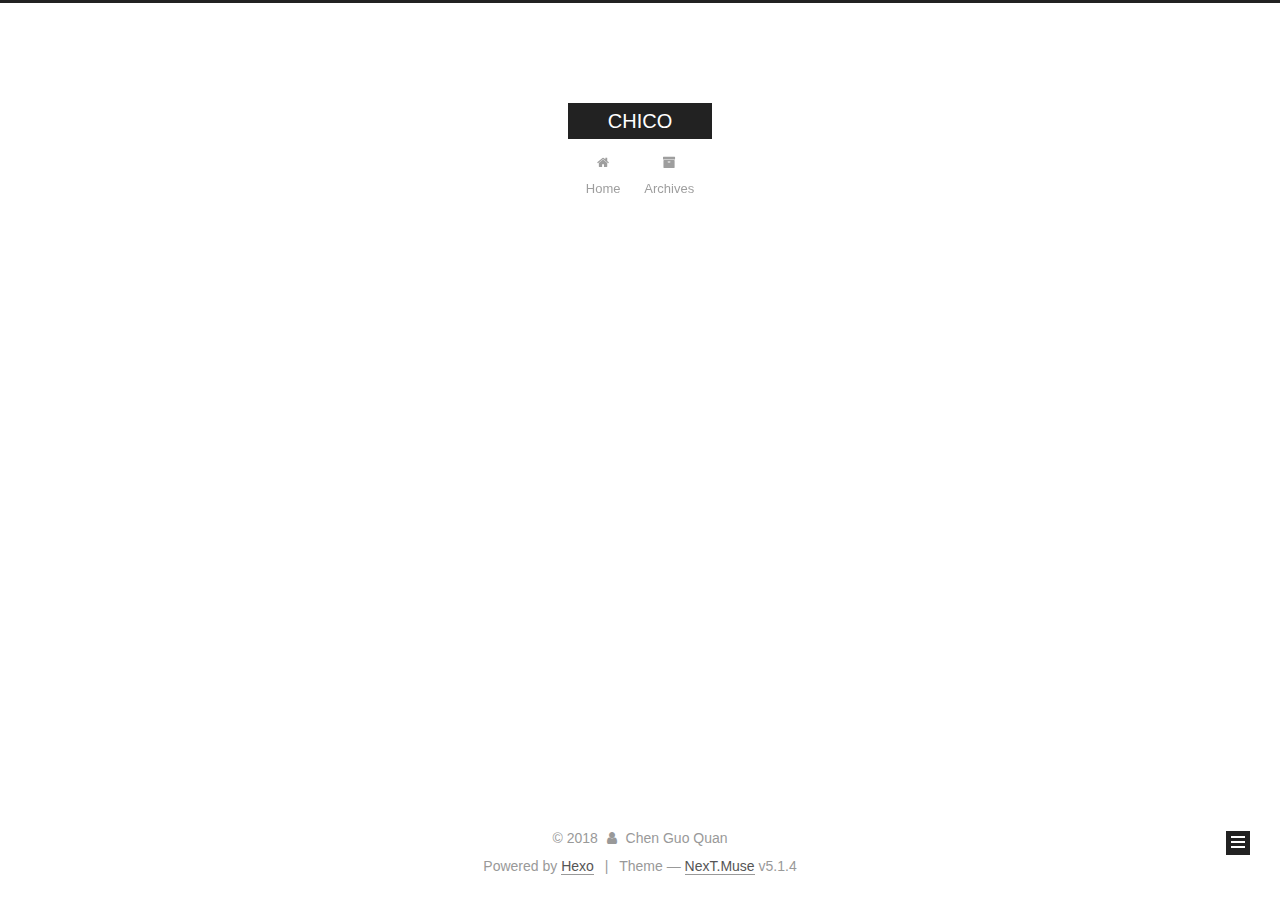
<file: archives/index.html>
<!DOCTYPE html>



  


<html class="theme-next muse use-motion" lang="">
<head>
  <meta charset="UTF-8"/>
<meta http-equiv="X-UA-Compatible" content="IE=edge" />
<meta name="viewport" content="width=device-width, initial-scale=1, maximum-scale=1"/>
<meta name="theme-color" content="#222">









<meta http-equiv="Cache-Control" content="no-transform" />
<meta http-equiv="Cache-Control" content="no-siteapp" />
















  
  
  <link href="/lib/fancybox/source/jquery.fancybox.css?v=2.1.5" rel="stylesheet" type="text/css" />







<link href="/lib/font-awesome/css/font-awesome.min.css?v=4.6.2" rel="stylesheet" type="text/css" />

<link href="/css/main.css?v=5.1.4" rel="stylesheet" type="text/css" />


  <link rel="apple-touch-icon" sizes="180x180" href="/images/apple-touch-icon-next.png?v=5.1.4">


  <link rel="icon" type="image/png" sizes="32x32" href="/images/favicon-32x32-next.png?v=5.1.4">


  <link rel="icon" type="image/png" sizes="16x16" href="/images/favicon-16x16-next.png?v=5.1.4">


  <link rel="mask-icon" href="/images/logo.svg?v=5.1.4" color="#222">





  <meta name="keywords" content="Hexo, NexT" />










<meta property="og:type" content="website">
<meta property="og:title" content="CHICO">
<meta property="og:url" content="http://cicoc.ink/archives/index.html">
<meta property="og:site_name" content="CHICO">
<meta property="og:locale" content="default">
<meta name="twitter:card" content="summary">
<meta name="twitter:title" content="CHICO">



<script type="text/javascript" id="hexo.configurations">
  var NexT = window.NexT || {};
  var CONFIG = {
    root: '/',
    scheme: 'Muse',
    version: '5.1.4',
    sidebar: {"position":"left","display":"post","offset":12,"b2t":false,"scrollpercent":false,"onmobile":false},
    fancybox: true,
    tabs: true,
    motion: {"enable":true,"async":false,"transition":{"post_block":"fadeIn","post_header":"slideDownIn","post_body":"slideDownIn","coll_header":"slideLeftIn","sidebar":"slideUpIn"}},
    duoshuo: {
      userId: '0',
      author: 'Author'
    },
    algolia: {
      applicationID: '',
      apiKey: '',
      indexName: '',
      hits: {"per_page":10},
      labels: {"input_placeholder":"Search for Posts","hits_empty":"We didn't find any results for the search: ${query}","hits_stats":"${hits} results found in ${time} ms"}
    }
  };
</script>



  <link rel="canonical" href="http://cicoc.ink/archives/"/>





  <title>Archive | CHICO</title>
  








</head>

<body itemscope itemtype="http://schema.org/WebPage" lang="default">

  
  
    
  

  <div class="container sidebar-position-left page-archive">
    <div class="headband"></div>

    <header id="header" class="header" itemscope itemtype="http://schema.org/WPHeader">
      <div class="header-inner"><div class="site-brand-wrapper">
  <div class="site-meta ">
    

    <div class="custom-logo-site-title">
      <a href="/"  class="brand" rel="start">
        <span class="logo-line-before"><i></i></span>
        <span class="site-title">CHICO</span>
        <span class="logo-line-after"><i></i></span>
      </a>
    </div>
      
        <p class="site-subtitle"></p>
      
  </div>

  <div class="site-nav-toggle">
    <button>
      <span class="btn-bar"></span>
      <span class="btn-bar"></span>
      <span class="btn-bar"></span>
    </button>
  </div>
</div>

<nav class="site-nav">
  

  
    <ul id="menu" class="menu">
      
        
        <li class="menu-item menu-item-home">
          <a href="/" rel="section">
            
              <i class="menu-item-icon fa fa-fw fa-home"></i> <br />
            
            Home
          </a>
        </li>
      
        
        <li class="menu-item menu-item-archives">
          <a href="/archives/" rel="section">
            
              <i class="menu-item-icon fa fa-fw fa-archive"></i> <br />
            
            Archives
          </a>
        </li>
      

      
    </ul>
  

  
</nav>



 </div>
    </header>

    <main id="main" class="main">
      <div class="main-inner">
        <div class="content-wrap">
          <div id="content" class="content">
            

  
  
  
  <div class="post-block archive">
    <div id="posts" class="posts-collapse">
      <span class="archive-move-on"></span>

      <span class="archive-page-counter">
        
        
        
          
        
        Um..! 2 posts in total. Keep on posting.
      </span>

      

        
        
        

        
          
          <div class="collection-title">
            <h1 class="archive-year" id="archive-year-2018">2018</h1>
          </div>
        
        

        

  <article class="post post-type-normal" itemscope itemtype="http://schema.org/Article">
    <header class="post-header">

      <h2 class="post-title">
        
            <a class="post-title-link" href="/2018/08/30/WebView从熟悉到放弃/" itemprop="url">
              
                <span itemprop="name">WebView从熟悉到放弃</span>
              
            </a>
        
      </h2>

      <div class="post-meta">
        <time class="post-time" itemprop="dateCreated"
              datetime="2018-08-30T09:45:44+08:00"
              content="2018-08-30" >
          08-30
        </time>
      </div>

    </header>
  </article>



      

        
        
        

        
        

        

  <article class="post post-type-normal" itemscope itemtype="http://schema.org/Article">
    <header class="post-header">

      <h2 class="post-title">
        
            <a class="post-title-link" href="/2018/08/29/hello-world/" itemprop="url">
              
                <span itemprop="name">Hello World</span>
              
            </a>
        
      </h2>

      <div class="post-meta">
        <time class="post-time" itemprop="dateCreated"
              datetime="2018-08-29T09:15:15+08:00"
              content="2018-08-29" >
          08-29
        </time>
      </div>

    </header>
  </article>



      

    </div>
  </div>
  
  
  

  



          </div>
          


          

        </div>
        
          
  
  <div class="sidebar-toggle">
    <div class="sidebar-toggle-line-wrap">
      <span class="sidebar-toggle-line sidebar-toggle-line-first"></span>
      <span class="sidebar-toggle-line sidebar-toggle-line-middle"></span>
      <span class="sidebar-toggle-line sidebar-toggle-line-last"></span>
    </div>
  </div>

  <aside id="sidebar" class="sidebar">
    
    <div class="sidebar-inner">

      

      

      <section class="site-overview-wrap sidebar-panel sidebar-panel-active">
        <div class="site-overview">
          <div class="site-author motion-element" itemprop="author" itemscope itemtype="http://schema.org/Person">
            
              <p class="site-author-name" itemprop="name">Chen Guo Quan</p>
              <p class="site-description motion-element" itemprop="description"></p>
          </div>

          <nav class="site-state motion-element">

            
              <div class="site-state-item site-state-posts">
              
                <a href="/archives/">
              
                  <span class="site-state-item-count">2</span>
                  <span class="site-state-item-name">posts</span>
                </a>
              </div>
            

            

            

          </nav>

          

          

          
          

          
          

          

        </div>
      </section>

      

      

    </div>
  </aside>


        
      </div>
    </main>

    <footer id="footer" class="footer">
      <div class="footer-inner">
        <div class="copyright">&copy; <span itemprop="copyrightYear">2018</span>
  <span class="with-love">
    <i class="fa fa-user"></i>
  </span>
  <span class="author" itemprop="copyrightHolder">Chen Guo Quan</span>

  
</div>


  <div class="powered-by">Powered by <a class="theme-link" target="_blank" href="https://hexo.io">Hexo</a></div>



  <span class="post-meta-divider">|</span>



  <div class="theme-info">Theme &mdash; <a class="theme-link" target="_blank" href="https://github.com/iissnan/hexo-theme-next">NexT.Muse</a> v5.1.4</div>




        







        
      </div>
    </footer>

    
      <div class="back-to-top">
        <i class="fa fa-arrow-up"></i>
        
      </div>
    

    

  </div>

  

<script type="text/javascript">
  if (Object.prototype.toString.call(window.Promise) !== '[object Function]') {
    window.Promise = null;
  }
</script>









  












  
  
    <script type="text/javascript" src="/lib/jquery/index.js?v=2.1.3"></script>
  

  
  
    <script type="text/javascript" src="/lib/fastclick/lib/fastclick.min.js?v=1.0.6"></script>
  

  
  
    <script type="text/javascript" src="/lib/jquery_lazyload/jquery.lazyload.js?v=1.9.7"></script>
  

  
  
    <script type="text/javascript" src="/lib/velocity/velocity.min.js?v=1.2.1"></script>
  

  
  
    <script type="text/javascript" src="/lib/velocity/velocity.ui.min.js?v=1.2.1"></script>
  

  
  
    <script type="text/javascript" src="/lib/fancybox/source/jquery.fancybox.pack.js?v=2.1.5"></script>
  


  


  <script type="text/javascript" src="/js/src/utils.js?v=5.1.4"></script>

  <script type="text/javascript" src="/js/src/motion.js?v=5.1.4"></script>



  
  

  

  


  <script type="text/javascript" src="/js/src/bootstrap.js?v=5.1.4"></script>



  


  




	





  





  












  





  

  

  

  
  

  

  

  

</body>
</html>
</file>
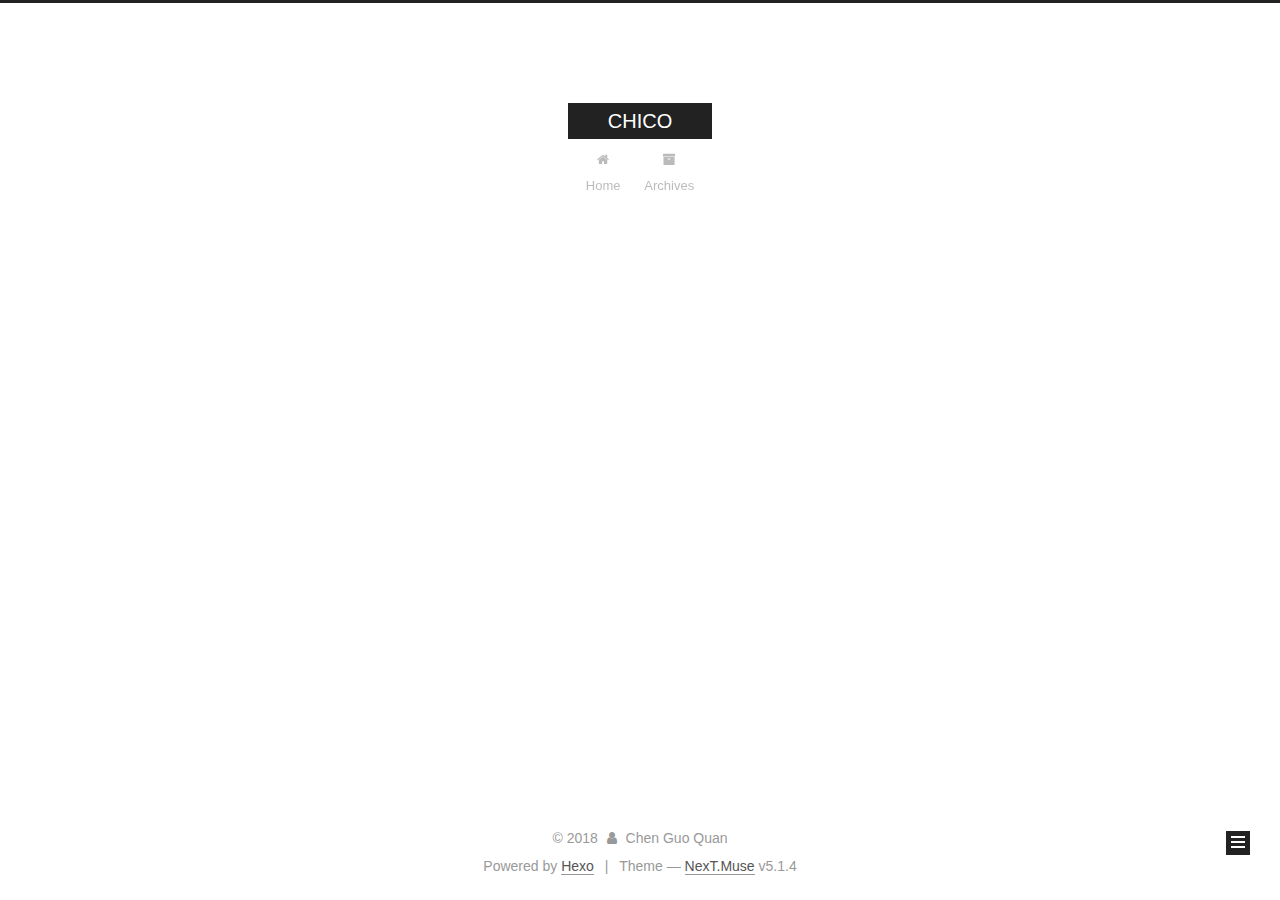
<file: archives/2018/index.html>
<!DOCTYPE html>



  


<html class="theme-next muse use-motion" lang="">
<head>
  <meta charset="UTF-8"/>
<meta http-equiv="X-UA-Compatible" content="IE=edge" />
<meta name="viewport" content="width=device-width, initial-scale=1, maximum-scale=1"/>
<meta name="theme-color" content="#222">









<meta http-equiv="Cache-Control" content="no-transform" />
<meta http-equiv="Cache-Control" content="no-siteapp" />
















  
  
  <link href="/lib/fancybox/source/jquery.fancybox.css?v=2.1.5" rel="stylesheet" type="text/css" />







<link href="/lib/font-awesome/css/font-awesome.min.css?v=4.6.2" rel="stylesheet" type="text/css" />

<link href="/css/main.css?v=5.1.4" rel="stylesheet" type="text/css" />


  <link rel="apple-touch-icon" sizes="180x180" href="/images/apple-touch-icon-next.png?v=5.1.4">


  <link rel="icon" type="image/png" sizes="32x32" href="/images/favicon-32x32-next.png?v=5.1.4">


  <link rel="icon" type="image/png" sizes="16x16" href="/images/favicon-16x16-next.png?v=5.1.4">


  <link rel="mask-icon" href="/images/logo.svg?v=5.1.4" color="#222">





  <meta name="keywords" content="Hexo, NexT" />










<meta property="og:type" content="website">
<meta property="og:title" content="CHICO">
<meta property="og:url" content="http://cicoc.ink/archives/2018/index.html">
<meta property="og:site_name" content="CHICO">
<meta property="og:locale" content="default">
<meta name="twitter:card" content="summary">
<meta name="twitter:title" content="CHICO">



<script type="text/javascript" id="hexo.configurations">
  var NexT = window.NexT || {};
  var CONFIG = {
    root: '/',
    scheme: 'Muse',
    version: '5.1.4',
    sidebar: {"position":"left","display":"post","offset":12,"b2t":false,"scrollpercent":false,"onmobile":false},
    fancybox: true,
    tabs: true,
    motion: {"enable":true,"async":false,"transition":{"post_block":"fadeIn","post_header":"slideDownIn","post_body":"slideDownIn","coll_header":"slideLeftIn","sidebar":"slideUpIn"}},
    duoshuo: {
      userId: '0',
      author: 'Author'
    },
    algolia: {
      applicationID: '',
      apiKey: '',
      indexName: '',
      hits: {"per_page":10},
      labels: {"input_placeholder":"Search for Posts","hits_empty":"We didn't find any results for the search: ${query}","hits_stats":"${hits} results found in ${time} ms"}
    }
  };
</script>



  <link rel="canonical" href="http://cicoc.ink/archives/2018/"/>





  <title>Archive | CHICO</title>
  








</head>

<body itemscope itemtype="http://schema.org/WebPage" lang="default">

  
  
    
  

  <div class="container sidebar-position-left page-archive">
    <div class="headband"></div>

    <header id="header" class="header" itemscope itemtype="http://schema.org/WPHeader">
      <div class="header-inner"><div class="site-brand-wrapper">
  <div class="site-meta ">
    

    <div class="custom-logo-site-title">
      <a href="/"  class="brand" rel="start">
        <span class="logo-line-before"><i></i></span>
        <span class="site-title">CHICO</span>
        <span class="logo-line-after"><i></i></span>
      </a>
    </div>
      
        <p class="site-subtitle"></p>
      
  </div>

  <div class="site-nav-toggle">
    <button>
      <span class="btn-bar"></span>
      <span class="btn-bar"></span>
      <span class="btn-bar"></span>
    </button>
  </div>
</div>

<nav class="site-nav">
  

  
    <ul id="menu" class="menu">
      
        
        <li class="menu-item menu-item-home">
          <a href="/" rel="section">
            
              <i class="menu-item-icon fa fa-fw fa-home"></i> <br />
            
            Home
          </a>
        </li>
      
        
        <li class="menu-item menu-item-archives">
          <a href="/archives/" rel="section">
            
              <i class="menu-item-icon fa fa-fw fa-archive"></i> <br />
            
            Archives
          </a>
        </li>
      

      
    </ul>
  

  
</nav>



 </div>
    </header>

    <main id="main" class="main">
      <div class="main-inner">
        <div class="content-wrap">
          <div id="content" class="content">
            

  
  
  
  <div class="post-block archive">
    <div id="posts" class="posts-collapse">
      <span class="archive-move-on"></span>

      <span class="archive-page-counter">
        
        
        
          
        
        Um..! 2 posts in total. Keep on posting.
      </span>

      

        
        
        

        
          
          <div class="collection-title">
            <h1 class="archive-year" id="archive-year-2018">2018</h1>
          </div>
        
        

        

  <article class="post post-type-normal" itemscope itemtype="http://schema.org/Article">
    <header class="post-header">

      <h2 class="post-title">
        
            <a class="post-title-link" href="/2018/08/30/WebView从熟悉到放弃/" itemprop="url">
              
                <span itemprop="name">WebView从熟悉到放弃</span>
              
            </a>
        
      </h2>

      <div class="post-meta">
        <time class="post-time" itemprop="dateCreated"
              datetime="2018-08-30T09:45:44+08:00"
              content="2018-08-30" >
          08-30
        </time>
      </div>

    </header>
  </article>



      

        
        
        

        
        

        

  <article class="post post-type-normal" itemscope itemtype="http://schema.org/Article">
    <header class="post-header">

      <h2 class="post-title">
        
            <a class="post-title-link" href="/2018/08/29/hello-world/" itemprop="url">
              
                <span itemprop="name">Hello World</span>
              
            </a>
        
      </h2>

      <div class="post-meta">
        <time class="post-time" itemprop="dateCreated"
              datetime="2018-08-29T09:15:15+08:00"
              content="2018-08-29" >
          08-29
        </time>
      </div>

    </header>
  </article>



      

    </div>
  </div>
  
  
  

  



          </div>
          


          

        </div>
        
          
  
  <div class="sidebar-toggle">
    <div class="sidebar-toggle-line-wrap">
      <span class="sidebar-toggle-line sidebar-toggle-line-first"></span>
      <span class="sidebar-toggle-line sidebar-toggle-line-middle"></span>
      <span class="sidebar-toggle-line sidebar-toggle-line-last"></span>
    </div>
  </div>

  <aside id="sidebar" class="sidebar">
    
    <div class="sidebar-inner">

      

      

      <section class="site-overview-wrap sidebar-panel sidebar-panel-active">
        <div class="site-overview">
          <div class="site-author motion-element" itemprop="author" itemscope itemtype="http://schema.org/Person">
            
              <p class="site-author-name" itemprop="name">Chen Guo Quan</p>
              <p class="site-description motion-element" itemprop="description"></p>
          </div>

          <nav class="site-state motion-element">

            
              <div class="site-state-item site-state-posts">
              
                <a href="/archives/">
              
                  <span class="site-state-item-count">2</span>
                  <span class="site-state-item-name">posts</span>
                </a>
              </div>
            

            

            

          </nav>

          

          

          
          

          
          

          

        </div>
      </section>

      

      

    </div>
  </aside>


        
      </div>
    </main>

    <footer id="footer" class="footer">
      <div class="footer-inner">
        <div class="copyright">&copy; <span itemprop="copyrightYear">2018</span>
  <span class="with-love">
    <i class="fa fa-user"></i>
  </span>
  <span class="author" itemprop="copyrightHolder">Chen Guo Quan</span>

  
</div>


  <div class="powered-by">Powered by <a class="theme-link" target="_blank" href="https://hexo.io">Hexo</a></div>



  <span class="post-meta-divider">|</span>



  <div class="theme-info">Theme &mdash; <a class="theme-link" target="_blank" href="https://github.com/iissnan/hexo-theme-next">NexT.Muse</a> v5.1.4</div>




        







        
      </div>
    </footer>

    
      <div class="back-to-top">
        <i class="fa fa-arrow-up"></i>
        
      </div>
    

    

  </div>

  

<script type="text/javascript">
  if (Object.prototype.toString.call(window.Promise) !== '[object Function]') {
    window.Promise = null;
  }
</script>









  












  
  
    <script type="text/javascript" src="/lib/jquery/index.js?v=2.1.3"></script>
  

  
  
    <script type="text/javascript" src="/lib/fastclick/lib/fastclick.min.js?v=1.0.6"></script>
  

  
  
    <script type="text/javascript" src="/lib/jquery_lazyload/jquery.lazyload.js?v=1.9.7"></script>
  

  
  
    <script type="text/javascript" src="/lib/velocity/velocity.min.js?v=1.2.1"></script>
  

  
  
    <script type="text/javascript" src="/lib/velocity/velocity.ui.min.js?v=1.2.1"></script>
  

  
  
    <script type="text/javascript" src="/lib/fancybox/source/jquery.fancybox.pack.js?v=2.1.5"></script>
  


  


  <script type="text/javascript" src="/js/src/utils.js?v=5.1.4"></script>

  <script type="text/javascript" src="/js/src/motion.js?v=5.1.4"></script>



  
  

  

  


  <script type="text/javascript" src="/js/src/bootstrap.js?v=5.1.4"></script>



  


  




	





  





  












  





  

  

  

  
  

  

  

  

</body>
</html>
</file>
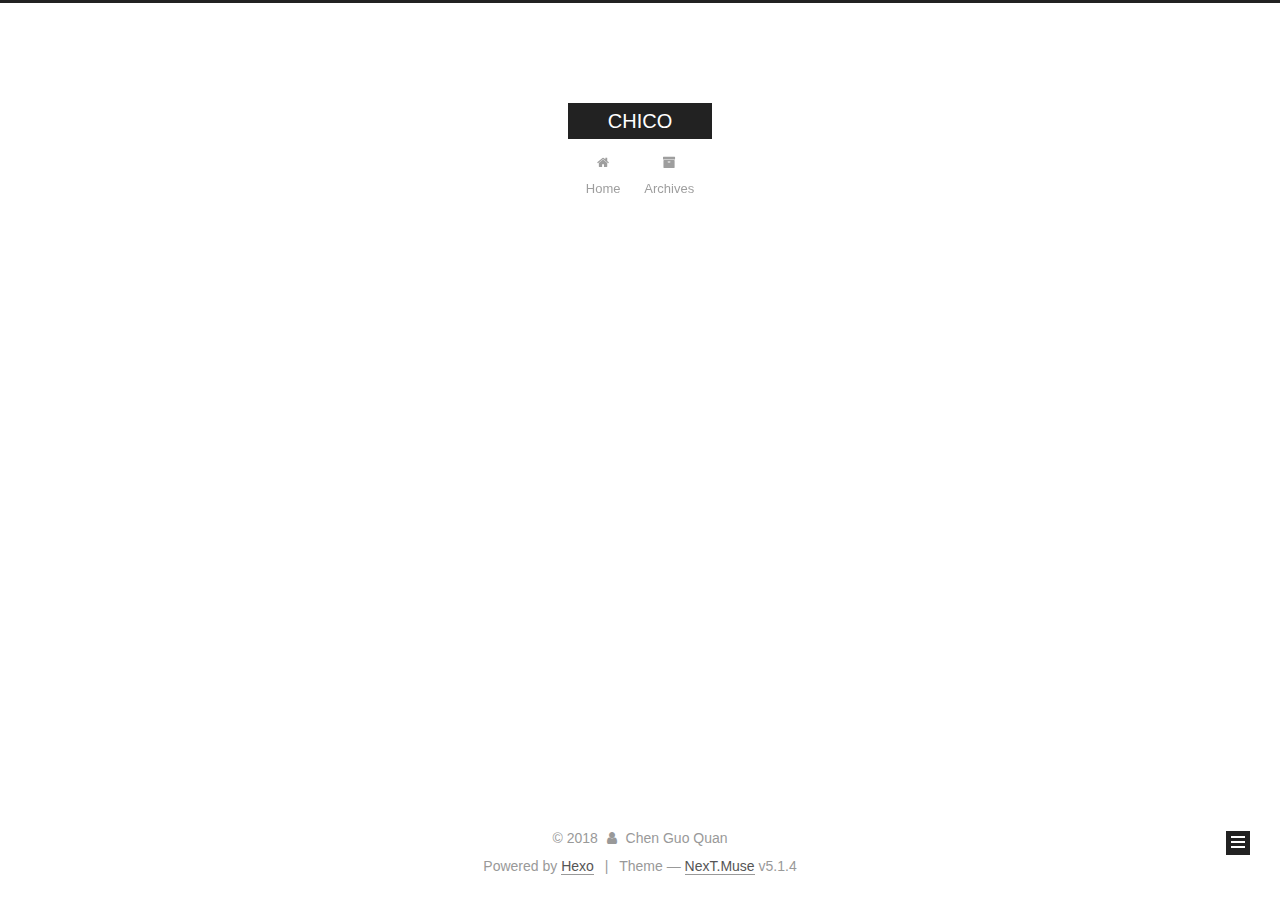
<file: archives/2018/08/index.html>
<!DOCTYPE html>



  


<html class="theme-next muse use-motion" lang="">
<head>
  <meta charset="UTF-8"/>
<meta http-equiv="X-UA-Compatible" content="IE=edge" />
<meta name="viewport" content="width=device-width, initial-scale=1, maximum-scale=1"/>
<meta name="theme-color" content="#222">









<meta http-equiv="Cache-Control" content="no-transform" />
<meta http-equiv="Cache-Control" content="no-siteapp" />
















  
  
  <link href="/lib/fancybox/source/jquery.fancybox.css?v=2.1.5" rel="stylesheet" type="text/css" />







<link href="/lib/font-awesome/css/font-awesome.min.css?v=4.6.2" rel="stylesheet" type="text/css" />

<link href="/css/main.css?v=5.1.4" rel="stylesheet" type="text/css" />


  <link rel="apple-touch-icon" sizes="180x180" href="/images/apple-touch-icon-next.png?v=5.1.4">


  <link rel="icon" type="image/png" sizes="32x32" href="/images/favicon-32x32-next.png?v=5.1.4">


  <link rel="icon" type="image/png" sizes="16x16" href="/images/favicon-16x16-next.png?v=5.1.4">


  <link rel="mask-icon" href="/images/logo.svg?v=5.1.4" color="#222">





  <meta name="keywords" content="Hexo, NexT" />










<meta property="og:type" content="website">
<meta property="og:title" content="CHICO">
<meta property="og:url" content="http://cicoc.ink/archives/2018/08/index.html">
<meta property="og:site_name" content="CHICO">
<meta property="og:locale" content="default">
<meta name="twitter:card" content="summary">
<meta name="twitter:title" content="CHICO">



<script type="text/javascript" id="hexo.configurations">
  var NexT = window.NexT || {};
  var CONFIG = {
    root: '/',
    scheme: 'Muse',
    version: '5.1.4',
    sidebar: {"position":"left","display":"post","offset":12,"b2t":false,"scrollpercent":false,"onmobile":false},
    fancybox: true,
    tabs: true,
    motion: {"enable":true,"async":false,"transition":{"post_block":"fadeIn","post_header":"slideDownIn","post_body":"slideDownIn","coll_header":"slideLeftIn","sidebar":"slideUpIn"}},
    duoshuo: {
      userId: '0',
      author: 'Author'
    },
    algolia: {
      applicationID: '',
      apiKey: '',
      indexName: '',
      hits: {"per_page":10},
      labels: {"input_placeholder":"Search for Posts","hits_empty":"We didn't find any results for the search: ${query}","hits_stats":"${hits} results found in ${time} ms"}
    }
  };
</script>



  <link rel="canonical" href="http://cicoc.ink/archives/2018/08/"/>





  <title>Archive | CHICO</title>
  








</head>

<body itemscope itemtype="http://schema.org/WebPage" lang="default">

  
  
    
  

  <div class="container sidebar-position-left page-archive">
    <div class="headband"></div>

    <header id="header" class="header" itemscope itemtype="http://schema.org/WPHeader">
      <div class="header-inner"><div class="site-brand-wrapper">
  <div class="site-meta ">
    

    <div class="custom-logo-site-title">
      <a href="/"  class="brand" rel="start">
        <span class="logo-line-before"><i></i></span>
        <span class="site-title">CHICO</span>
        <span class="logo-line-after"><i></i></span>
      </a>
    </div>
      
        <p class="site-subtitle"></p>
      
  </div>

  <div class="site-nav-toggle">
    <button>
      <span class="btn-bar"></span>
      <span class="btn-bar"></span>
      <span class="btn-bar"></span>
    </button>
  </div>
</div>

<nav class="site-nav">
  

  
    <ul id="menu" class="menu">
      
        
        <li class="menu-item menu-item-home">
          <a href="/" rel="section">
            
              <i class="menu-item-icon fa fa-fw fa-home"></i> <br />
            
            Home
          </a>
        </li>
      
        
        <li class="menu-item menu-item-archives">
          <a href="/archives/" rel="section">
            
              <i class="menu-item-icon fa fa-fw fa-archive"></i> <br />
            
            Archives
          </a>
        </li>
      

      
    </ul>
  

  
</nav>



 </div>
    </header>

    <main id="main" class="main">
      <div class="main-inner">
        <div class="content-wrap">
          <div id="content" class="content">
            

  
  
  
  <div class="post-block archive">
    <div id="posts" class="posts-collapse">
      <span class="archive-move-on"></span>

      <span class="archive-page-counter">
        
        
        
          
        
        Um..! 2 posts in total. Keep on posting.
      </span>

      

        
        
        

        
          
          <div class="collection-title">
            <h1 class="archive-year" id="archive-year-2018">2018</h1>
          </div>
        
        

        

  <article class="post post-type-normal" itemscope itemtype="http://schema.org/Article">
    <header class="post-header">

      <h2 class="post-title">
        
            <a class="post-title-link" href="/2018/08/30/WebView从熟悉到放弃/" itemprop="url">
              
                <span itemprop="name">WebView从熟悉到放弃</span>
              
            </a>
        
      </h2>

      <div class="post-meta">
        <time class="post-time" itemprop="dateCreated"
              datetime="2018-08-30T09:45:44+08:00"
              content="2018-08-30" >
          08-30
        </time>
      </div>

    </header>
  </article>



      

        
        
        

        
        

        

  <article class="post post-type-normal" itemscope itemtype="http://schema.org/Article">
    <header class="post-header">

      <h2 class="post-title">
        
            <a class="post-title-link" href="/2018/08/29/hello-world/" itemprop="url">
              
                <span itemprop="name">Hello World</span>
              
            </a>
        
      </h2>

      <div class="post-meta">
        <time class="post-time" itemprop="dateCreated"
              datetime="2018-08-29T09:15:15+08:00"
              content="2018-08-29" >
          08-29
        </time>
      </div>

    </header>
  </article>



      

    </div>
  </div>
  
  
  

  



          </div>
          


          

        </div>
        
          
  
  <div class="sidebar-toggle">
    <div class="sidebar-toggle-line-wrap">
      <span class="sidebar-toggle-line sidebar-toggle-line-first"></span>
      <span class="sidebar-toggle-line sidebar-toggle-line-middle"></span>
      <span class="sidebar-toggle-line sidebar-toggle-line-last"></span>
    </div>
  </div>

  <aside id="sidebar" class="sidebar">
    
    <div class="sidebar-inner">

      

      

      <section class="site-overview-wrap sidebar-panel sidebar-panel-active">
        <div class="site-overview">
          <div class="site-author motion-element" itemprop="author" itemscope itemtype="http://schema.org/Person">
            
              <p class="site-author-name" itemprop="name">Chen Guo Quan</p>
              <p class="site-description motion-element" itemprop="description"></p>
          </div>

          <nav class="site-state motion-element">

            
              <div class="site-state-item site-state-posts">
              
                <a href="/archives/">
              
                  <span class="site-state-item-count">2</span>
                  <span class="site-state-item-name">posts</span>
                </a>
              </div>
            

            

            

          </nav>

          

          

          
          

          
          

          

        </div>
      </section>

      

      

    </div>
  </aside>


        
      </div>
    </main>

    <footer id="footer" class="footer">
      <div class="footer-inner">
        <div class="copyright">&copy; <span itemprop="copyrightYear">2018</span>
  <span class="with-love">
    <i class="fa fa-user"></i>
  </span>
  <span class="author" itemprop="copyrightHolder">Chen Guo Quan</span>

  
</div>


  <div class="powered-by">Powered by <a class="theme-link" target="_blank" href="https://hexo.io">Hexo</a></div>



  <span class="post-meta-divider">|</span>



  <div class="theme-info">Theme &mdash; <a class="theme-link" target="_blank" href="https://github.com/iissnan/hexo-theme-next">NexT.Muse</a> v5.1.4</div>




        







        
      </div>
    </footer>

    
      <div class="back-to-top">
        <i class="fa fa-arrow-up"></i>
        
      </div>
    

    

  </div>

  

<script type="text/javascript">
  if (Object.prototype.toString.call(window.Promise) !== '[object Function]') {
    window.Promise = null;
  }
</script>









  












  
  
    <script type="text/javascript" src="/lib/jquery/index.js?v=2.1.3"></script>
  

  
  
    <script type="text/javascript" src="/lib/fastclick/lib/fastclick.min.js?v=1.0.6"></script>
  

  
  
    <script type="text/javascript" src="/lib/jquery_lazyload/jquery.lazyload.js?v=1.9.7"></script>
  

  
  
    <script type="text/javascript" src="/lib/velocity/velocity.min.js?v=1.2.1"></script>
  

  
  
    <script type="text/javascript" src="/lib/velocity/velocity.ui.min.js?v=1.2.1"></script>
  

  
  
    <script type="text/javascript" src="/lib/fancybox/source/jquery.fancybox.pack.js?v=2.1.5"></script>
  


  


  <script type="text/javascript" src="/js/src/utils.js?v=5.1.4"></script>

  <script type="text/javascript" src="/js/src/motion.js?v=5.1.4"></script>



  
  

  

  


  <script type="text/javascript" src="/js/src/bootstrap.js?v=5.1.4"></script>



  


  




	





  





  












  





  

  

  

  
  

  

  

  

</body>
</html>
</file>
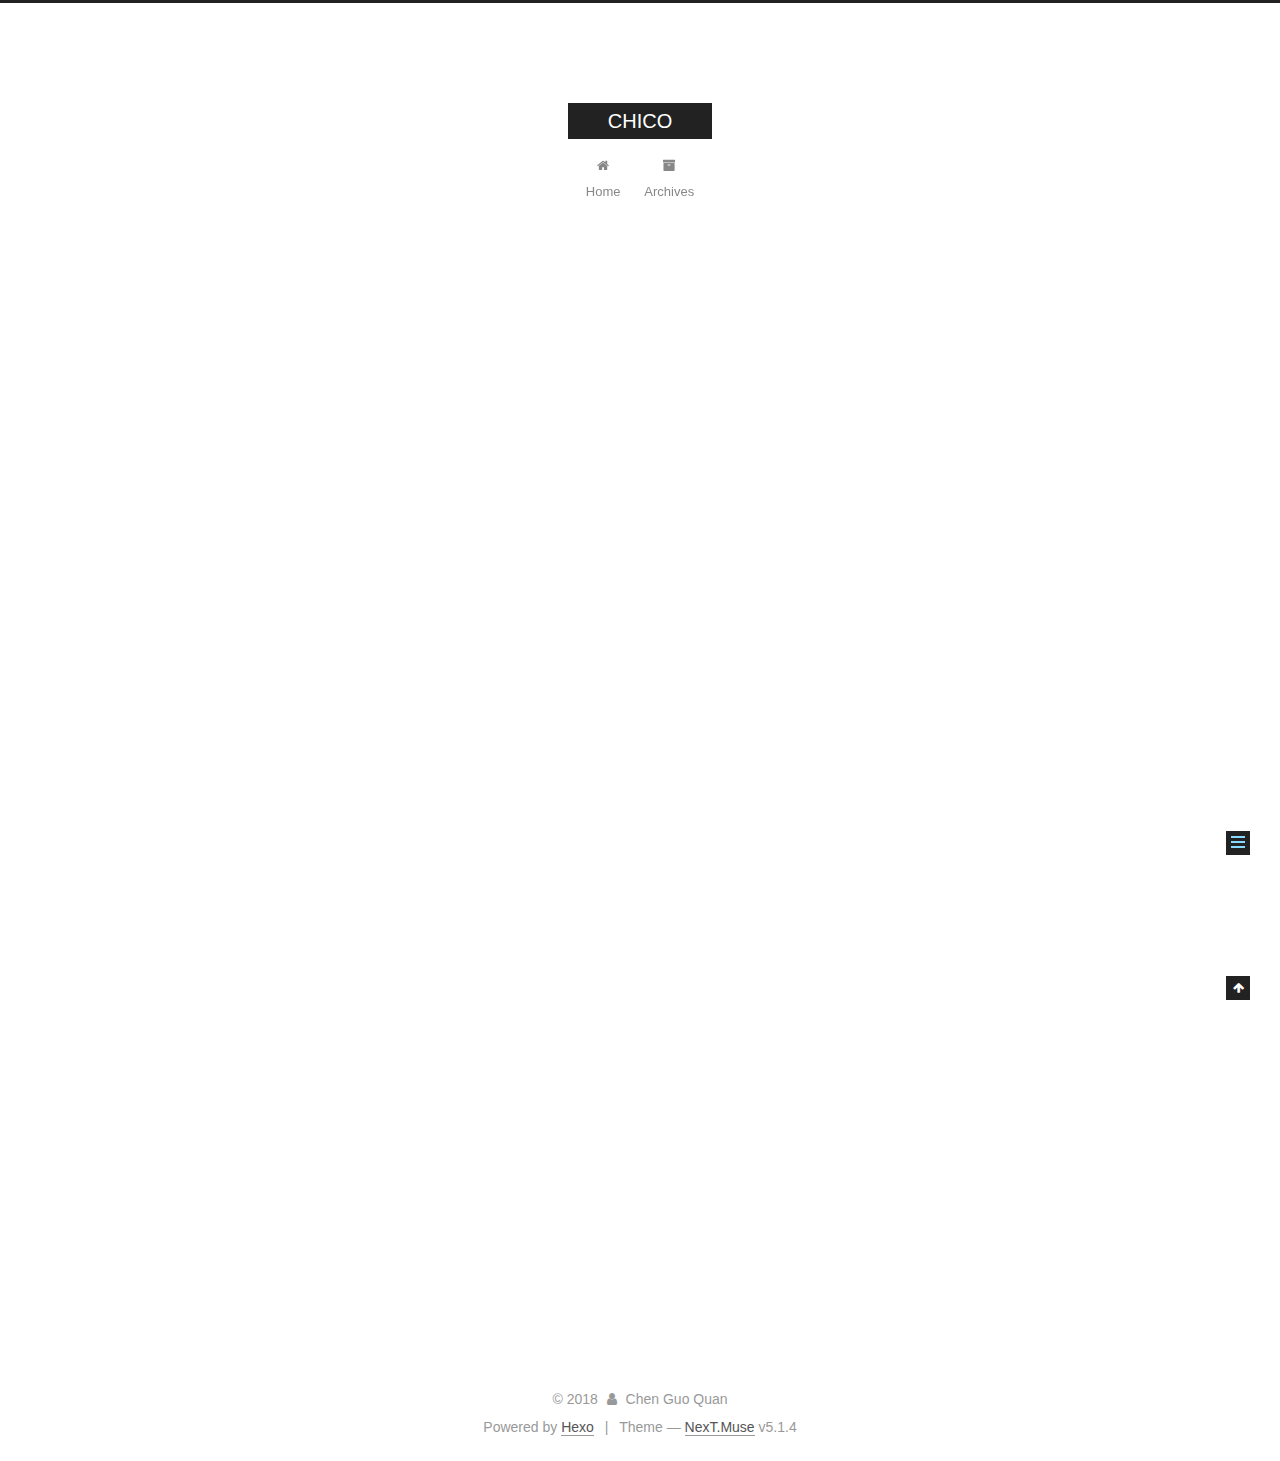
<file: 2018/08/29/hello-world/index.html>
<!DOCTYPE html>



  


<html class="theme-next muse use-motion" lang="">
<head>
  <meta charset="UTF-8"/>
<meta http-equiv="X-UA-Compatible" content="IE=edge" />
<meta name="viewport" content="width=device-width, initial-scale=1, maximum-scale=1"/>
<meta name="theme-color" content="#222">









<meta http-equiv="Cache-Control" content="no-transform" />
<meta http-equiv="Cache-Control" content="no-siteapp" />
















  
  
  <link href="/lib/fancybox/source/jquery.fancybox.css?v=2.1.5" rel="stylesheet" type="text/css" />







<link href="/lib/font-awesome/css/font-awesome.min.css?v=4.6.2" rel="stylesheet" type="text/css" />

<link href="/css/main.css?v=5.1.4" rel="stylesheet" type="text/css" />


  <link rel="apple-touch-icon" sizes="180x180" href="/images/apple-touch-icon-next.png?v=5.1.4">


  <link rel="icon" type="image/png" sizes="32x32" href="/images/favicon-32x32-next.png?v=5.1.4">


  <link rel="icon" type="image/png" sizes="16x16" href="/images/favicon-16x16-next.png?v=5.1.4">


  <link rel="mask-icon" href="/images/logo.svg?v=5.1.4" color="#222">





  <meta name="keywords" content="Hexo, NexT" />










<meta name="description" content="Welcome to Hexo! This is your very first post. Check documentation for more info. If you get any problems when using Hexo, you can find the answer in troubleshooting or you can ask me on GitHub. Quick">
<meta property="og:type" content="article">
<meta property="og:title" content="Hello World">
<meta property="og:url" content="http://cicoc.ink/2018/08/29/hello-world/index.html">
<meta property="og:site_name" content="CHICO">
<meta property="og:description" content="Welcome to Hexo! This is your very first post. Check documentation for more info. If you get any problems when using Hexo, you can find the answer in troubleshooting or you can ask me on GitHub. Quick">
<meta property="og:locale" content="default">
<meta property="og:updated_time" content="2018-08-29T01:15:15.472Z">
<meta name="twitter:card" content="summary">
<meta name="twitter:title" content="Hello World">
<meta name="twitter:description" content="Welcome to Hexo! This is your very first post. Check documentation for more info. If you get any problems when using Hexo, you can find the answer in troubleshooting or you can ask me on GitHub. Quick">



<script type="text/javascript" id="hexo.configurations">
  var NexT = window.NexT || {};
  var CONFIG = {
    root: '/',
    scheme: 'Muse',
    version: '5.1.4',
    sidebar: {"position":"left","display":"post","offset":12,"b2t":false,"scrollpercent":false,"onmobile":false},
    fancybox: true,
    tabs: true,
    motion: {"enable":true,"async":false,"transition":{"post_block":"fadeIn","post_header":"slideDownIn","post_body":"slideDownIn","coll_header":"slideLeftIn","sidebar":"slideUpIn"}},
    duoshuo: {
      userId: '0',
      author: 'Author'
    },
    algolia: {
      applicationID: '',
      apiKey: '',
      indexName: '',
      hits: {"per_page":10},
      labels: {"input_placeholder":"Search for Posts","hits_empty":"We didn't find any results for the search: ${query}","hits_stats":"${hits} results found in ${time} ms"}
    }
  };
</script>



  <link rel="canonical" href="http://cicoc.ink/2018/08/29/hello-world/"/>





  <title>Hello World | CHICO</title>
  








</head>

<body itemscope itemtype="http://schema.org/WebPage" lang="default">

  
  
    
  

  <div class="container sidebar-position-left page-post-detail">
    <div class="headband"></div>

    <header id="header" class="header" itemscope itemtype="http://schema.org/WPHeader">
      <div class="header-inner"><div class="site-brand-wrapper">
  <div class="site-meta ">
    

    <div class="custom-logo-site-title">
      <a href="/"  class="brand" rel="start">
        <span class="logo-line-before"><i></i></span>
        <span class="site-title">CHICO</span>
        <span class="logo-line-after"><i></i></span>
      </a>
    </div>
      
        <p class="site-subtitle"></p>
      
  </div>

  <div class="site-nav-toggle">
    <button>
      <span class="btn-bar"></span>
      <span class="btn-bar"></span>
      <span class="btn-bar"></span>
    </button>
  </div>
</div>

<nav class="site-nav">
  

  
    <ul id="menu" class="menu">
      
        
        <li class="menu-item menu-item-home">
          <a href="/" rel="section">
            
              <i class="menu-item-icon fa fa-fw fa-home"></i> <br />
            
            Home
          </a>
        </li>
      
        
        <li class="menu-item menu-item-archives">
          <a href="/archives/" rel="section">
            
              <i class="menu-item-icon fa fa-fw fa-archive"></i> <br />
            
            Archives
          </a>
        </li>
      

      
    </ul>
  

  
</nav>



 </div>
    </header>

    <main id="main" class="main">
      <div class="main-inner">
        <div class="content-wrap">
          <div id="content" class="content">
            

  <div id="posts" class="posts-expand">
    

  

  
  
  

  <article class="post post-type-normal" itemscope itemtype="http://schema.org/Article">
  
  
  
  <div class="post-block">
    <link itemprop="mainEntityOfPage" href="http://cicoc.ink/2018/08/29/hello-world/">

    <span hidden itemprop="author" itemscope itemtype="http://schema.org/Person">
      <meta itemprop="name" content="Chen Guo Quan">
      <meta itemprop="description" content="">
      <meta itemprop="image" content="/images/avatar.gif">
    </span>

    <span hidden itemprop="publisher" itemscope itemtype="http://schema.org/Organization">
      <meta itemprop="name" content="CHICO">
    </span>

    
      <header class="post-header">

        
        
          <h1 class="post-title" itemprop="name headline">Hello World</h1>
        

        <div class="post-meta">
          <span class="post-time">
            
              <span class="post-meta-item-icon">
                <i class="fa fa-calendar-o"></i>
              </span>
              
                <span class="post-meta-item-text">Posted on</span>
              
              <time title="Post created" itemprop="dateCreated datePublished" datetime="2018-08-29T09:15:15+08:00">
                2018-08-29
              </time>
            

            

            
          </span>

          

          
            
          

          
          

          

          

          

        </div>
      </header>
    

    
    
    
    <div class="post-body" itemprop="articleBody">

      
      

      
        <p>Welcome to <a href="https://hexo.io/" target="_blank" rel="noopener">Hexo</a>! This is your very first post. Check <a href="https://hexo.io/docs/" target="_blank" rel="noopener">documentation</a> for more info. If you get any problems when using Hexo, you can find the answer in <a href="https://hexo.io/docs/troubleshooting.html" target="_blank" rel="noopener">troubleshooting</a> or you can ask me on <a href="https://github.com/hexojs/hexo/issues" target="_blank" rel="noopener">GitHub</a>.</p>
<h2 id="Quick-Start"><a href="#Quick-Start" class="headerlink" title="Quick Start"></a>Quick Start</h2><h3 id="Create-a-new-post"><a href="#Create-a-new-post" class="headerlink" title="Create a new post"></a>Create a new post</h3><figure class="highlight bash"><table><tr><td class="gutter"><pre><span class="line">1</span><br></pre></td><td class="code"><pre><span class="line">$ hexo new <span class="string">"My New Post"</span></span><br></pre></td></tr></table></figure>
<p>More info: <a href="https://hexo.io/docs/writing.html" target="_blank" rel="noopener">Writing</a></p>
<h3 id="Run-server"><a href="#Run-server" class="headerlink" title="Run server"></a>Run server</h3><figure class="highlight bash"><table><tr><td class="gutter"><pre><span class="line">1</span><br></pre></td><td class="code"><pre><span class="line">$ hexo server</span><br></pre></td></tr></table></figure>
<p>More info: <a href="https://hexo.io/docs/server.html" target="_blank" rel="noopener">Server</a></p>
<h3 id="Generate-static-files"><a href="#Generate-static-files" class="headerlink" title="Generate static files"></a>Generate static files</h3><figure class="highlight bash"><table><tr><td class="gutter"><pre><span class="line">1</span><br></pre></td><td class="code"><pre><span class="line">$ hexo generate</span><br></pre></td></tr></table></figure>
<p>More info: <a href="https://hexo.io/docs/generating.html" target="_blank" rel="noopener">Generating</a></p>
<h3 id="Deploy-to-remote-sites"><a href="#Deploy-to-remote-sites" class="headerlink" title="Deploy to remote sites"></a>Deploy to remote sites</h3><figure class="highlight bash"><table><tr><td class="gutter"><pre><span class="line">1</span><br></pre></td><td class="code"><pre><span class="line">$ hexo deploy</span><br></pre></td></tr></table></figure>
<p>More info: <a href="https://hexo.io/docs/deployment.html" target="_blank" rel="noopener">Deployment</a></p>

      
    </div>
    
    
    

    

    

    

    <footer class="post-footer">
      

      
      
      

      
        <div class="post-nav">
          <div class="post-nav-next post-nav-item">
            
          </div>

          <span class="post-nav-divider"></span>

          <div class="post-nav-prev post-nav-item">
            
              <a href="/2018/08/30/WebView从熟悉到放弃/" rel="prev" title="WebView从熟悉到放弃">
                WebView从熟悉到放弃 <i class="fa fa-chevron-right"></i>
              </a>
            
          </div>
        </div>
      

      
      
    </footer>
  </div>
  
  
  
  </article>



    <div class="post-spread">
      
    </div>
  </div>


          </div>
          


          

  



        </div>
        
          
  
  <div class="sidebar-toggle">
    <div class="sidebar-toggle-line-wrap">
      <span class="sidebar-toggle-line sidebar-toggle-line-first"></span>
      <span class="sidebar-toggle-line sidebar-toggle-line-middle"></span>
      <span class="sidebar-toggle-line sidebar-toggle-line-last"></span>
    </div>
  </div>

  <aside id="sidebar" class="sidebar">
    
    <div class="sidebar-inner">

      

      
        <ul class="sidebar-nav motion-element">
          <li class="sidebar-nav-toc sidebar-nav-active" data-target="post-toc-wrap">
            Table of Contents
          </li>
          <li class="sidebar-nav-overview" data-target="site-overview-wrap">
            Overview
          </li>
        </ul>
      

      <section class="site-overview-wrap sidebar-panel">
        <div class="site-overview">
          <div class="site-author motion-element" itemprop="author" itemscope itemtype="http://schema.org/Person">
            
              <p class="site-author-name" itemprop="name">Chen Guo Quan</p>
              <p class="site-description motion-element" itemprop="description"></p>
          </div>

          <nav class="site-state motion-element">

            
              <div class="site-state-item site-state-posts">
              
                <a href="/archives/">
              
                  <span class="site-state-item-count">2</span>
                  <span class="site-state-item-name">posts</span>
                </a>
              </div>
            

            

            

          </nav>

          

          

          
          

          
          

          

        </div>
      </section>

      
      <!--noindex-->
        <section class="post-toc-wrap motion-element sidebar-panel sidebar-panel-active">
          <div class="post-toc">

            
              
            

            
              <div class="post-toc-content"><ol class="nav"><li class="nav-item nav-level-2"><a class="nav-link" href="#Quick-Start"><span class="nav-number">1.</span> <span class="nav-text">Quick Start</span></a><ol class="nav-child"><li class="nav-item nav-level-3"><a class="nav-link" href="#Create-a-new-post"><span class="nav-number">1.1.</span> <span class="nav-text">Create a new post</span></a></li><li class="nav-item nav-level-3"><a class="nav-link" href="#Run-server"><span class="nav-number">1.2.</span> <span class="nav-text">Run server</span></a></li><li class="nav-item nav-level-3"><a class="nav-link" href="#Generate-static-files"><span class="nav-number">1.3.</span> <span class="nav-text">Generate static files</span></a></li><li class="nav-item nav-level-3"><a class="nav-link" href="#Deploy-to-remote-sites"><span class="nav-number">1.4.</span> <span class="nav-text">Deploy to remote sites</span></a></li></ol></li></ol></div>
            

          </div>
        </section>
      <!--/noindex-->
      

      

    </div>
  </aside>


        
      </div>
    </main>

    <footer id="footer" class="footer">
      <div class="footer-inner">
        <div class="copyright">&copy; <span itemprop="copyrightYear">2018</span>
  <span class="with-love">
    <i class="fa fa-user"></i>
  </span>
  <span class="author" itemprop="copyrightHolder">Chen Guo Quan</span>

  
</div>


  <div class="powered-by">Powered by <a class="theme-link" target="_blank" href="https://hexo.io">Hexo</a></div>



  <span class="post-meta-divider">|</span>



  <div class="theme-info">Theme &mdash; <a class="theme-link" target="_blank" href="https://github.com/iissnan/hexo-theme-next">NexT.Muse</a> v5.1.4</div>




        







        
      </div>
    </footer>

    
      <div class="back-to-top">
        <i class="fa fa-arrow-up"></i>
        
      </div>
    

    

  </div>

  

<script type="text/javascript">
  if (Object.prototype.toString.call(window.Promise) !== '[object Function]') {
    window.Promise = null;
  }
</script>









  












  
  
    <script type="text/javascript" src="/lib/jquery/index.js?v=2.1.3"></script>
  

  
  
    <script type="text/javascript" src="/lib/fastclick/lib/fastclick.min.js?v=1.0.6"></script>
  

  
  
    <script type="text/javascript" src="/lib/jquery_lazyload/jquery.lazyload.js?v=1.9.7"></script>
  

  
  
    <script type="text/javascript" src="/lib/velocity/velocity.min.js?v=1.2.1"></script>
  

  
  
    <script type="text/javascript" src="/lib/velocity/velocity.ui.min.js?v=1.2.1"></script>
  

  
  
    <script type="text/javascript" src="/lib/fancybox/source/jquery.fancybox.pack.js?v=2.1.5"></script>
  


  


  <script type="text/javascript" src="/js/src/utils.js?v=5.1.4"></script>

  <script type="text/javascript" src="/js/src/motion.js?v=5.1.4"></script>



  
  

  
  <script type="text/javascript" src="/js/src/scrollspy.js?v=5.1.4"></script>
<script type="text/javascript" src="/js/src/post-details.js?v=5.1.4"></script>



  


  <script type="text/javascript" src="/js/src/bootstrap.js?v=5.1.4"></script>



  


  




	





  





  












  





  

  

  

  
  

  

  

  

</body>
</html>
</file>
<file: css/main.css>
/* normalize.css v3.0.2 | MIT License | git.io/normalize */
html {
  font-family: sans-serif; /* 1 */
  -ms-text-size-adjust: 100%; /* 2 */
  -webkit-text-size-adjust: 100%; /* 2 */
}
body {
  margin: 0;
}
article,
aside,
details,
figcaption,
figure,
footer,
header,
hgroup,
main,
menu,
nav,
section,
summary {
  display: block;
}
audio,
canvas,
progress,
video {
  display: inline-block; /* 1 */
  vertical-align: baseline; /* 2 */
}
audio:not([controls]) {
  display: none;
  height: 0;
}
[hidden],
template {
  display: none;
}
a {
  background-color: transparent;
}
a:active,
a:hover {
  outline: 0;
}
abbr[title] {
  border-bottom: 1px dotted;
}
b,
strong {
  font-weight: bold;
}
dfn {
  font-style: italic;
}
h1 {
  font-size: 2em;
  margin: 0.67em 0;
}
mark {
  background: #ff0;
  color: #000;
}
small {
  font-size: 80%;
}
sub,
sup {
  font-size: 75%;
  line-height: 0;
  position: relative;
  vertical-align: baseline;
}
sup {
  top: -0.5em;
}
sub {
  bottom: -0.25em;
}
img {
  border: 0;
}
svg:not(:root) {
  overflow: hidden;
}
figure {
  margin: 1em 40px;
}
hr {
  -moz-box-sizing: content-box;
  box-sizing: content-box;
  height: 0;
}
pre {
  overflow: auto;
}
code,
kbd,
pre,
samp {
  font-family: monospace, monospace;
  font-size: 1em;
}
button,
input,
optgroup,
select,
textarea {
  color: inherit; /* 1 */
  font: inherit; /* 2 */
  margin: 0; /* 3 */
}
button {
  overflow: visible;
}
button,
select {
  text-transform: none;
}
button,
html input[type="button"],
input[type="reset"],
input[type="submit"] {
  -webkit-appearance: button; /* 2 */
  cursor: pointer; /* 3 */
}
button[disabled],
html input[disabled] {
  cursor: default;
}
button::-moz-focus-inner,
input::-moz-focus-inner {
  border: 0;
  padding: 0;
}
input {
  line-height: normal;
}
input[type="checkbox"],
input[type="radio"] {
  box-sizing: border-box; /* 1 */
  padding: 0; /* 2 */
}
input[type="number"]::-webkit-inner-spin-button,
input[type="number"]::-webkit-outer-spin-button {
  height: auto;
}
input[type="search"] {
  -webkit-appearance: textfield; /* 1 */
  -moz-box-sizing: content-box;
  -webkit-box-sizing: content-box; /* 2 */
  box-sizing: content-box;
}
input[type="search"]::-webkit-search-cancel-button,
input[type="search"]::-webkit-search-decoration {
  -webkit-appearance: none;
}
fieldset {
  border: 1px solid #c0c0c0;
  margin: 0 2px;
  padding: 0.35em 0.625em 0.75em;
}
legend {
  border: 0; /* 1 */
  padding: 0; /* 2 */
}
textarea {
  overflow: auto;
}
optgroup {
  font-weight: bold;
}
table {
  border-collapse: collapse;
  border-spacing: 0;
}
td,
th {
  padding: 0;
}
::selection {
  background: #262a30;
  color: #fff;
}
body {
  position: relative;
  font-family: 'Lato', "PingFang SC", "Microsoft YaHei", sans-serif;
  font-size: 14px;
  line-height: 2;
  color: #555;
  background: #fff;
}
@media (max-width: 767px) {
  body {
    padding-right: 0 !important;
  }
}
@media (min-width: 768px) and (max-width: 991px) {
  body {
    padding-right: 0 !important;
  }
}
@media (min-width: 1600px) {
  body {
    font-size: 16px;
  }
}
h1,
h2,
h3,
h4,
h5,
h6 {
  margin: 0;
  padding: 0;
  font-weight: bold;
  line-height: 1.5;
  font-family: 'Lato', "PingFang SC", "Microsoft YaHei", sans-serif;
}
h2,
h3,
h4,
h5,
h6 {
  margin: 20px 0 15px;
}
h1 {
  font-size: 22px;
}
@media (max-width: 767px) {
  h1 {
    font-size: 18px;
  }
}
h2 {
  font-size: 20px;
}
@media (max-width: 767px) {
  h2 {
    font-size: 16px;
  }
}
h3 {
  font-size: 18px;
}
@media (max-width: 767px) {
  h3 {
    font-size: 14px;
  }
}
h4 {
  font-size: 16px;
}
@media (max-width: 767px) {
  h4 {
    font-size: 12px;
  }
}
h5 {
  font-size: 14px;
}
@media (max-width: 767px) {
  h5 {
    font-size: 10px;
  }
}
h6 {
  font-size: 12px;
}
@media (max-width: 767px) {
  h6 {
    font-size: 8px;
  }
}
p {
  margin: 0 0 20px 0;
}
a {
  color: #555;
  text-decoration: none;
  outline: none;
  border-bottom: 1px solid #999;
  word-wrap: break-word;
}
a:hover {
  color: #222;
  border-bottom-color: #222;
}
blockquote {
  margin: 0;
  padding: 0;
}
img {
  display: block;
  margin: auto;
  max-width: 100%;
  height: auto;
}
hr {
  margin: 40px 0;
  height: 3px;
  border: none;
  background-color: #ddd;
  background-image: repeating-linear-gradient(-45deg, #fff, #fff 4px, transparent 4px, transparent 8px);
}
blockquote {
  padding: 0 15px;
  color: #666;
  border-left: 4px solid #ddd;
}
blockquote cite::before {
  content: "-";
  padding: 0 5px;
}
dt {
  font-weight: 700;
}
dd {
  margin: 0;
  padding: 0;
}
kbd {
  border: 1px solid #ccc;
  border-radius: 0.2em;
  box-shadow: 0.1em 0.1em 0.2em rgba(0,0,0,0.1);
  background-color: #f9f9f9;
  font-family: inherit;
  background-image: -webkit-linear-gradient(top, #eee, #fff, #eee);
  padding: 0.1em 0.3em;
  white-space: nowrap;
}
.text-left {
  text-align: left;
}
.text-center {
  text-align: center;
}
.text-right {
  text-align: right;
}
.text-justify {
  text-align: justify;
}
.text-nowrap {
  white-space: nowrap;
}
.text-lowercase {
  text-transform: lowercase;
}
.text-uppercase {
  text-transform: uppercase;
}
.text-capitalize {
  text-transform: capitalize;
}
.center-block {
  display: block;
  margin-left: auto;
  margin-right: auto;
}
.clearfix:before,
.clearfix:after {
  content: " ";
  display: table;
}
.clearfix:after {
  clear: both;
}
.pullquote {
  width: 45%;
}
.pullquote.left {
  float: left;
  margin-left: 5px;
  margin-right: 10px;
}
.pullquote.right {
  float: right;
  margin-left: 10px;
  margin-right: 5px;
}
.affix.affix.affix {
  position: fixed;
}
.translation {
  margin-top: -20px;
  font-size: 14px;
  color: #999;
}
.scrollbar-measure {
  width: 100px;
  height: 100px;
  overflow: scroll;
  position: absolute;
  top: -9999px;
}
.use-motion .motion-element {
  opacity: 0;
}
table {
  margin: 20px 0;
  width: 100%;
  border-collapse: collapse;
  border-spacing: 0;
  border: 1px solid #ddd;
  font-size: 14px;
  table-layout: fixed;
  word-wrap: break-all;
}
table>tbody>tr:nth-of-type(odd) {
  background-color: #f9f9f9;
}
table>tbody>tr:hover {
  background-color: #f5f5f5;
}
caption,
th,
td {
  padding: 8px;
  text-align: left;
  vertical-align: middle;
  font-weight: normal;
}
th,
td {
  border-bottom: 3px solid #ddd;
  border-right: 1px solid #eee;
}
th {
  padding-bottom: 10px;
  font-weight: 700;
}
td {
  border-bottom-width: 1px;
}
html,
body {
  height: 100%;
}
.container {
  position: relative;
  min-height: 100%;
}
.header-inner {
  margin: 0 auto;
  padding: 100px 0 70px;
  width: 700px;
}
@media (min-width: 1600px) {
  .container .header-inner {
    width: 900px;
  }
}
.main {
  padding-bottom: 150px;
}
.main-inner {
  margin: 0 auto;
  width: 700px;
}
@media (min-width: 1600px) {
  .container .main-inner {
    width: 900px;
  }
}
.footer {
  position: absolute;
  left: 0;
  bottom: 0;
  width: 100%;
  min-height: 50px;
}
.footer-inner {
  box-sizing: border-box;
  margin: 20px auto;
  width: 700px;
}
@media (min-width: 1600px) {
  .container .footer-inner {
    width: 900px;
  }
}
pre,
.highlight {
  overflow: auto;
  margin: 20px 0;
  padding: 0;
  font-size: 13px;
  color: #4d4d4c;
  background: #f7f7f7;
  line-height: 1.6;
}
pre,
code {
  font-family: consolas, Menlo, "PingFang SC", "Microsoft YaHei", monospace;
}
code {
  padding: 2px 4px;
  word-wrap: break-word;
  color: #555;
  background: #eee;
  border-radius: 3px;
  font-size: 13px;
}
pre {
  padding: 10px;
}
pre code {
  padding: 0;
  color: #4d4d4c;
  background: none;
  text-shadow: none;
}
.highlight {
  border-radius: 1px;
}
.highlight pre {
  border: none;
  margin: 0;
  padding: 10px 0;
}
.highlight table {
  margin: 0;
  width: auto;
  border: none;
}
.highlight td {
  border: none;
  padding: 0;
}
.highlight figcaption {
  font-size: 1em;
  color: #4d4d4c;
  line-height: 1em;
  margin-bottom: 1em;
}
.highlight figcaption:before,
.highlight figcaption:after {
  content: " ";
  display: table;
}
.highlight figcaption:after {
  clear: both;
}
.highlight figcaption a {
  float: right;
  color: #4d4d4c;
}
.highlight figcaption a:hover {
  border-bottom-color: #4d4d4c;
}
.highlight .gutter pre {
  padding-left: 10px;
  padding-right: 10px;
  color: #869194;
  text-align: right;
  background-color: #eff2f3;
}
.highlight .code pre {
  width: 100%;
  padding-left: 10px;
  padding-right: 10px;
  background-color: #f7f7f7;
}
.highlight .line {
  height: 20px;
}
.gutter {
  -webkit-user-select: none;
  -moz-user-select: none;
  -ms-user-select: none;
  user-select: none;
}
.gist table {
  width: auto;
}
.gist table td {
  border: none;
}
pre .deletion {
  background: #fdd;
}
pre .addition {
  background: #dfd;
}
pre .meta {
  color: #8959a8;
}
pre .comment {
  color: #8e908c;
}
pre .variable,
pre .attribute,
pre .tag,
pre .regexp,
pre .ruby .constant,
pre .xml .tag .title,
pre .xml .pi,
pre .xml .doctype,
pre .html .doctype,
pre .css .id,
pre .css .class,
pre .css .pseudo {
  color: #c82829;
}
pre .number,
pre .preprocessor,
pre .built_in,
pre .literal,
pre .params,
pre .constant,
pre .command {
  color: #f5871f;
}
pre .ruby .class .title,
pre .css .rules .attribute,
pre .string,
pre .value,
pre .inheritance,
pre .header,
pre .ruby .symbol,
pre .xml .cdata,
pre .special,
pre .number,
pre .formula {
  color: #718c00;
}
pre .title,
pre .css .hexcolor {
  color: #3e999f;
}
pre .function,
pre .python .decorator,
pre .python .title,
pre .ruby .function .title,
pre .ruby .title .keyword,
pre .perl .sub,
pre .javascript .title,
pre .coffeescript .title {
  color: #4271ae;
}
pre .keyword,
pre .javascript .function {
  color: #8959a8;
}
.full-image.full-image.full-image.full-image {
  border: none;
  max-width: 100%;
  width: auto;
  margin: 20px auto 25px;
}
@media (min-width: 992px) {
  .full-image.full-image.full-image.full-image {
    max-width: none;
    width: 110%;
    margin: 25px -5%;
  }
}
.blockquote-center,
.page-home .post-type-quote blockquote,
.page-post-detail .post-type-quote blockquote {
  position: relative;
  margin: 40px 0;
  padding: 0;
  border-left: none;
  text-align: center;
}
.blockquote-center::before,
.page-home .post-type-quote blockquote::before,
.page-post-detail .post-type-quote blockquote::before,
.blockquote-center::after,
.page-home .post-type-quote blockquote::after,
.page-post-detail .post-type-quote blockquote::after {
  position: absolute;
  content: ' ';
  display: block;
  width: 100%;
  height: 24px;
  opacity: 0.2;
  background-repeat: no-repeat;
  background-position: 0 -6px;
  background-size: 22px 22px;
}
.blockquote-center::before,
.page-home .post-type-quote blockquote::before,
.page-post-detail .post-type-quote blockquote::before {
  top: -20px;
  background-image: url("../images/quote-l.svg");
  border-top: 1px solid #ccc;
}
.blockquote-center::after,
.page-home .post-type-quote blockquote::after,
.page-post-detail .post-type-quote blockquote::after {
  bottom: -20px;
  background-image: url("../images/quote-r.svg");
  border-bottom: 1px solid #ccc;
  background-position: 100% 8px;
}
.blockquote-center p,
.page-home .post-type-quote blockquote p,
.page-post-detail .post-type-quote blockquote p,
.blockquote-center div,
.page-home .post-type-quote blockquote div,
.page-post-detail .post-type-quote blockquote div {
  text-align: center;
}
.post .post-body .group-picture img {
  box-sizing: border-box;
  padding: 0 3px;
  border: none;
}
.post .group-picture-row {
  overflow: hidden;
  margin-top: 6px;
}
.post .group-picture-row:first-child {
  margin-top: 0;
}
.post .group-picture-column {
  float: left;
}
.page-post-detail .post-body .group-picture-column {
  float: none;
  margin-top: 10px;
  width: auto !important;
}
.page-post-detail .post-body .group-picture-column img {
  margin: 0 auto;
}
.page-archive .group-picture-container {
  overflow: hidden;
}
.page-archive .group-picture-row {
  float: left;
}
.page-archive .group-picture-row:first-child {
  margin-top: 6px;
}
.page-archive .group-picture-column {
  max-width: 150px;
  max-height: 150px;
}
.post-body .note {
  position: relative;
  padding: 15px;
  margin-bottom: 20px;
  border: 1px solid #eee;
  border-left-width: 5px;
  border-radius: 3px;
}
.post-body .note h2,
.post-body .note h3,
.post-body .note h4,
.post-body .note h5,
.post-body .note h6 {
  margin-top: 0;
  margin-bottom: 0;
  border-bottom: initial;
  padding-top: 0 !important;
}
.post-body .note p:first-child,
.post-body .note ul:first-child,
.post-body .note ol:first-child,
.post-body .note table:first-child,
.post-body .note pre:first-child,
.post-body .note blockquote:first-child {
  margin-top: 0;
}
.post-body .note p:last-child,
.post-body .note ul:last-child,
.post-body .note ol:last-child,
.post-body .note table:last-child,
.post-body .note pre:last-child,
.post-body .note blockquote:last-child {
  margin-bottom: 0;
}
.post-body .note.default {
  border-left-color: #777;
}
.post-body .note.default h2,
.post-body .note.default h3,
.post-body .note.default h4,
.post-body .note.default h5,
.post-body .note.default h6 {
  color: #777;
}
.post-body .note.primary {
  border-left-color: #6f42c1;
}
.post-body .note.primary h2,
.post-body .note.primary h3,
.post-body .note.primary h4,
.post-body .note.primary h5,
.post-body .note.primary h6 {
  color: #6f42c1;
}
.post-body .note.info {
  border-left-color: #428bca;
}
.post-body .note.info h2,
.post-body .note.info h3,
.post-body .note.info h4,
.post-body .note.info h5,
.post-body .note.info h6 {
  color: #428bca;
}
.post-body .note.success {
  border-left-color: #5cb85c;
}
.post-body .note.success h2,
.post-body .note.success h3,
.post-body .note.success h4,
.post-body .note.success h5,
.post-body .note.success h6 {
  color: #5cb85c;
}
.post-body .note.warning {
  border-left-color: #f0ad4e;
}
.post-body .note.warning h2,
.post-body .note.warning h3,
.post-body .note.warning h4,
.post-body .note.warning h5,
.post-body .note.warning h6 {
  color: #f0ad4e;
}
.post-body .note.danger {
  border-left-color: #d9534f;
}
.post-body .note.danger h2,
.post-body .note.danger h3,
.post-body .note.danger h4,
.post-body .note.danger h5,
.post-body .note.danger h6 {
  color: #d9534f;
}
.post-body .label {
  display: inline;
  padding: 0 2px;
  white-space: nowrap;
}
.post-body .label.default {
  background-color: #f0f0f0;
}
.post-body .label.primary {
  background-color: #efe6f7;
}
.post-body .label.info {
  background-color: #e5f2f8;
}
.post-body .label.success {
  background-color: #e7f4e9;
}
.post-body .label.warning {
  background-color: #fcf6e1;
}
.post-body .label.danger {
  background-color: #fae8eb;
}
.post-body .tabs {
  position: relative;
  display: block;
  margin-bottom: 20px;
  padding-top: 10px;
}
.post-body .tabs ul.nav-tabs {
  margin: 0;
  padding: 0;
  display: flex;
  margin-bottom: -1px;
}
@media (max-width: 413px) {
  .post-body .tabs ul.nav-tabs {
    display: block;
    margin-bottom: 5px;
  }
}
.post-body .tabs ul.nav-tabs li.tab {
  list-style-type: none !important;
  margin: 0 0.25em 0 0;
  border-top: 3px solid transparent;
  border-left: 1px solid transparent;
  border-right: 1px solid transparent;
}
@media (max-width: 413px) {
  .post-body .tabs ul.nav-tabs li.tab {
    margin: initial;
    border-top: 1px solid transparent;
    border-left: 3px solid transparent;
    border-right: 1px solid transparent;
    border-bottom: 1px solid transparent;
  }
}
.post-body .tabs ul.nav-tabs li.tab a {
  outline: 0;
  border-bottom: initial;
  display: block;
  line-height: 1.8em;
  padding: 0.25em 0.75em;
  transition-duration: 0.2s;
  transition-timing-function: ease-out;
  transition-delay: 0s;
}
.post-body .tabs ul.nav-tabs li.tab a i {
  width: 1.285714285714286em;
}
.post-body .tabs ul.nav-tabs li.tab.active {
  border-top: 3px solid #fc6423;
  border-left: 1px solid #ddd;
  border-right: 1px solid #ddd;
  background-color: #fff;
}
@media (max-width: 413px) {
  .post-body .tabs ul.nav-tabs li.tab.active {
    border-top: 1px solid #ddd;
    border-left: 3px solid #fc6423;
    border-right: 1px solid #ddd;
    border-bottom: 1px solid #ddd;
  }
}
.post-body .tabs ul.nav-tabs li.tab.active a {
  cursor: default;
  color: #555;
}
.post-body .tabs .tab-content {
  background-color: #fff;
}
.post-body .tabs .tab-content .tab-pane {
  border: 1px solid #ddd;
  padding: 20px 20px 0 20px;
}
.post-body .tabs .tab-content .tab-pane:not(.active) {
  display: none !important;
}
.post-body .tabs .tab-content .tab-pane.active {
  display: block !important;
}
.btn {
  display: inline-block;
  padding: 0 20px;
  font-size: 14px;
  color: #fff;
  background: #222;
  border: 2px solid #222;
  text-decoration: none;
  border-radius: 0;
  transition-property: background-color;
  transition-duration: 0.2s;
  transition-timing-function: ease-in-out;
  transition-delay: 0s;
  line-height: 2;
}
.btn:hover {
  border-color: #222;
  color: #222;
  background: #fff;
}
.btn +.btn {
  margin: 0 0 8px 8px;
}
.btn .fa-fw {
  width: 1.285714285714286em;
  text-align: left;
}
.btn-bar {
  display: block;
  width: 22px;
  height: 2px;
  background: #555;
  border-radius: 1px;
}
.btn-bar+.btn-bar {
  margin-top: 4px;
}
.pagination {
  margin: 120px 0 40px;
  text-align: center;
  border-top: 1px solid #eee;
}
.page-number-basic,
.pagination .prev,
.pagination .next,
.pagination .page-number,
.pagination .space {
  display: inline-block;
  position: relative;
  top: -1px;
  margin: 0 10px;
  padding: 0 11px;
}
@media (max-width: 767px) {
  .page-number-basic,
  .pagination .prev,
  .pagination .next,
  .pagination .page-number,
  .pagination .space {
    margin: 0 5px;
  }
}
.pagination .prev,
.pagination .next,
.pagination .page-number {
  border-bottom: 0;
  border-top: 1px solid #eee;
  transition-property: border-color;
  transition-duration: 0.2s;
  transition-timing-function: ease-in-out;
  transition-delay: 0s;
}
.pagination .prev:hover,
.pagination .next:hover,
.pagination .page-number:hover {
  border-top-color: #222;
}
.pagination .space {
  padding: 0;
  margin: 0;
}
.pagination .prev {
  margin-left: 0;
}
.pagination .next {
  margin-right: 0;
}
.pagination .page-number.current {
  color: #fff;
  background: #ccc;
  border-top-color: #ccc;
}
@media (max-width: 767px) {
  .pagination {
    border-top: none;
  }
  .pagination .prev,
  .pagination .next,
  .pagination .page-number {
    margin-bottom: 10px;
    border-top: 0;
    border-bottom: 1px solid #eee;
    padding: 0 10px;
  }
  .pagination .prev:hover,
  .pagination .next:hover,
  .pagination .page-number:hover {
    border-bottom-color: #222;
  }
}
.comments {
  margin: 60px 20px 0;
}
.tag-cloud {
  text-align: center;
}
.tag-cloud a {
  display: inline-block;
  margin: 10px;
}
.back-to-top {
  box-sizing: border-box;
  position: fixed;
  bottom: -100px;
  right: 30px;
  z-index: 1050;
  padding: 0 6px;
  width: 24px;
  background: #222;
  font-size: 12px;
  opacity: 1;
  color: #fff;
  cursor: pointer;
  text-align: center;
  -webkit-transform: translateZ(0);
  transition-property: bottom;
  transition-duration: 0.2s;
  transition-timing-function: ease-in-out;
  transition-delay: 0s;
}
@media (min-width: 768px) and (max-width: 991px) {
  .back-to-top {
    display: none !important;
  }
}
@media (max-width: 767px) {
  .back-to-top {
    display: none !important;
  }
}
.back-to-top.back-to-top-on {
  bottom: 19px;
}
.header {
  background: transparent;
}
.header-inner {
  position: relative;
}
.headband {
  height: 3px;
  background: #222;
}
.site-meta {
  margin: 0;
  text-align: center;
}
@media (max-width: 767px) {
  .site-meta {
    text-align: center;
  }
}
.brand {
  position: relative;
  display: inline-block;
  padding: 0 40px;
  color: #fff;
  background: #222;
  border-bottom: none;
}
.brand:hover {
  color: #fff;
}
.logo {
  display: inline-block;
  margin-right: 5px;
  line-height: 36px;
  vertical-align: top;
}
.site-title {
  display: inline-block;
  vertical-align: top;
  line-height: 36px;
  font-size: 20px;
  font-weight: normal;
  font-family: 'Lato', "PingFang SC", "Microsoft YaHei", sans-serif;
}
.site-subtitle {
  margin-top: 10px;
  font-size: 13px;
  color: #999;
}
.use-motion .brand {
  opacity: 0;
}
.use-motion .logo,
.use-motion .site-title,
.use-motion .site-subtitle {
  opacity: 0;
  position: relative;
  top: -10px;
}
.site-nav-toggle {
  display: none;
  position: absolute;
  top: 10px;
  left: 10px;
}
@media (max-width: 767px) {
  .site-nav-toggle {
    display: block;
  }
}
.site-nav-toggle button {
  margin-top: 2px;
  padding: 9px 10px;
  background: transparent;
  border: none;
}
@media (max-width: 767px) {
  .site-nav {
    display: none;
    margin: 0 -10px;
    padding: 0 10px;
    clear: both;
    border-top: 1px solid #ddd;
  }
}
@media (min-width: 768px) and (max-width: 991px) {
  .site-nav {
    display: block !important;
  }
}
@media (min-width: 992px) {
  .site-nav {
    display: block !important;
  }
}
.menu {
  margin-top: 20px;
  padding-left: 0;
  text-align: center;
}
.menu .menu-item {
  display: inline-block;
  margin: 0 10px;
  list-style: none;
}
@media screen and (max-width: 767px) {
  .menu .menu-item {
    margin-top: 10px;
  }
}
.menu .menu-item a {
  display: block;
  font-size: 13px;
  line-height: inherit;
  border-bottom: 1px solid transparent;
  transition-property: border-color;
  transition-duration: 0.2s;
  transition-timing-function: ease-in-out;
  transition-delay: 0s;
}
.menu .menu-item a:hover {
  border-bottom-color: #222;
}
.menu .menu-item .fa {
  margin-right: 5px;
}
.use-motion .menu-item {
  opacity: 0;
}
.post-body {
  font-family: 'Lato', "PingFang SC", "Microsoft YaHei", sans-serif;
}
@media (max-width: 767px) {
  .post-body {
    word-break: break-word;
  }
}
.post-body .fancybox img {
  display: block !important;
  margin: 0 auto;
  cursor: pointer;
  cursor: zoom-in;
  cursor: -webkit-zoom-in;
}
.post-body .image-caption,
.post-body .figure .caption {
  margin: -20px auto 15px;
  text-align: center;
  font-size: 14px;
  color: #999;
  font-weight: bold;
  line-height: 1;
}
.post-sticky-flag {
  display: inline-block;
  font-size: 16px;
  -ms-transform: rotate(30deg);
  -webkit-transform: rotate(30deg);
  -moz-transform: rotate(30deg);
  -ms-transform: rotate(30deg);
  -o-transform: rotate(30deg);
  transform: rotate(30deg);
}
.use-motion .post-block,
.use-motion .pagination,
.use-motion .comments {
  opacity: 0;
}
.use-motion .post-header {
  opacity: 0;
}
.use-motion .post-body {
  opacity: 0;
}
.use-motion .collection-title {
  opacity: 0;
}
.posts-expand {
  padding-top: 40px;
}
@media (max-width: 767px) {
  .posts-expand {
    margin: 0 20px;
  }
  .post-body pre .gutter pre {
    padding-right: 10px;
  }
  .post-body .highlight {
    margin-left: 0px;
    margin-right: 0px;
    padding: 0;
  }
  .post-body .highlight .gutter pre {
    padding-right: 10px;
  }
}
@media (min-width: 992px) {
  .posts-expand .post-body {
    text-align: justify;
  }
}
.posts-expand .post-body h2,
.posts-expand .post-body h3,
.posts-expand .post-body h4,
.posts-expand .post-body h5,
.posts-expand .post-body h6 {
  padding-top: 10px;
}
.posts-expand .post-body h2 .header-anchor,
.posts-expand .post-body h3 .header-anchor,
.posts-expand .post-body h4 .header-anchor,
.posts-expand .post-body h5 .header-anchor,
.posts-expand .post-body h6 .header-anchor {
  float: right;
  margin-left: 10px;
  color: #ccc;
  border-bottom-style: none;
  visibility: hidden;
}
.posts-expand .post-body h2 .header-anchor:hover,
.posts-expand .post-body h3 .header-anchor:hover,
.posts-expand .post-body h4 .header-anchor:hover,
.posts-expand .post-body h5 .header-anchor:hover,
.posts-expand .post-body h6 .header-anchor:hover {
  color: inherit;
}
.posts-expand .post-body h2:hover .header-anchor,
.posts-expand .post-body h3:hover .header-anchor,
.posts-expand .post-body h4:hover .header-anchor,
.posts-expand .post-body h5:hover .header-anchor,
.posts-expand .post-body h6:hover .header-anchor {
  visibility: visible;
}
.posts-expand .post-body ul li {
  list-style: circle;
}
.posts-expand .post-body img {
  box-sizing: border-box;
  margin: auto;
  padding: 3px;
  border: 1px solid #ddd;
}
.posts-expand .post-body .fancybox img {
  margin: 0 auto 25px;
}
@media (max-width: 767px) {
  .posts-collapse {
    margin: 0 20px;
  }
  .posts-collapse .post-title,
  .posts-collapse .post-meta {
    display: block;
    width: auto;
    text-align: left;
  }
}
.posts-collapse {
  position: relative;
  z-index: 1010;
  margin-left: 55px;
}
.posts-collapse::after {
  content: " ";
  position: absolute;
  top: 20px;
  left: 0;
  margin-left: -2px;
  width: 4px;
  height: 100%;
  background: #f5f5f5;
  z-index: -1;
}
@media (max-width: 767px) {
  .posts-collapse {
    margin: 0 20px;
  }
}
.posts-collapse .collection-title {
  position: relative;
  margin: 60px 0;
}
.posts-collapse .collection-title h1,
.posts-collapse .collection-title h2 {
  margin-left: 20px;
}
.posts-collapse .collection-title small {
  color: #bbb;
  margin-left: 5px;
}
.posts-collapse .collection-title::before {
  content: " ";
  position: absolute;
  left: 0;
  top: 50%;
  margin-left: -4px;
  margin-top: -4px;
  width: 8px;
  height: 8px;
  background: #bbb;
  border-radius: 50%;
}
.posts-collapse .post {
  margin: 30px 0;
}
.posts-collapse .post-header {
  position: relative;
  transition-duration: 0.2s;
  transition-timing-function: ease-in-out;
  transition-delay: 0s;
  transition-property: border;
  border-bottom: 1px dashed #ccc;
}
.posts-collapse .post-header::before {
  content: " ";
  position: absolute;
  left: 0;
  top: 12px;
  width: 6px;
  height: 6px;
  margin-left: -4px;
  background: #bbb;
  border-radius: 50%;
  border: 1px solid #fff;
  transition-duration: 0.2s;
  transition-timing-function: ease-in-out;
  transition-delay: 0s;
  transition-property: background;
}
.posts-collapse .post-header:hover {
  border-bottom-color: #666;
}
.posts-collapse .post-header:hover::before {
  background: #222;
}
.posts-collapse .post-meta {
  position: absolute;
  font-size: 12px;
  left: 20px;
  top: 5px;
}
.posts-collapse .post-comments-count {
  display: none;
}
.posts-collapse .post-title {
  margin-left: 60px;
  font-size: 16px;
  font-weight: normal;
  line-height: inherit;
}
.posts-collapse .post-title::after {
  margin-left: 3px;
  opacity: 0.6;
}
.posts-collapse .post-title a {
  color: #666;
  border-bottom: none;
}
.page-home .post-type-quote .post-header,
.page-post-detail .post-type-quote .post-header,
.page-home .post-type-quote .post-tags,
.page-post-detail .post-type-quote .post-tags {
  display: none;
}
.posts-expand .post-title {
  text-align: center;
  word-break: break-word;
  font-weight: 400;
}
.posts-expand .post-title-link {
  display: inline-block;
  position: relative;
  color: #555;
  border-bottom: none;
  line-height: 1.2;
  vertical-align: top;
}
.posts-expand .post-title-link::before {
  content: "";
  position: absolute;
  width: 100%;
  height: 2px;
  bottom: 0;
  left: 0;
  background-color: #000;
  visibility: hidden;
  -webkit-transform: scaleX(0);
  -moz-transform: scaleX(0);
  -ms-transform: scaleX(0);
  -o-transform: scaleX(0);
  transform: scaleX(0);
  transition-duration: 0.2s;
  transition-timing-function: ease-in-out;
  transition-delay: 0s;
}
.posts-expand .post-title-link:hover::before {
  visibility: visible;
  -webkit-transform: scaleX(1);
  -moz-transform: scaleX(1);
  -ms-transform: scaleX(1);
  -o-transform: scaleX(1);
  transform: scaleX(1);
}
.posts-expand .post-title-link .fa {
  font-size: 16px;
}
.posts-expand .post-meta {
  margin: 3px 0 60px 0;
  color: #999;
  font-family: 'Lato', "PingFang SC", "Microsoft YaHei", sans-serif;
  font-size: 12px;
  text-align: center;
}
.posts-expand .post-meta .post-category-list {
  display: inline-block;
  margin: 0;
  padding: 3px;
}
.posts-expand .post-meta .post-category-list-link {
  color: #999;
}
.posts-expand .post-meta .post-description {
  font-size: 14px;
  margin-top: 2px;
}
.post-meta-divider {
  margin: 0 0.5em;
}
.post-meta-item-icon {
  margin-right: 3px;
}
@media (min-width: 768px) and (max-width: 991px) {
  .post-meta-item-icon {
    display: inline-block;
  }
}
@media (max-width: 767px) {
  .post-meta-item-icon {
    display: inline-block;
  }
}
@media (min-width: 768px) and (max-width: 991px) {
  .post-meta-item-text {
    display: none;
  }
}
@media (max-width: 767px) {
  .post-meta-item-text {
    display: none;
  }
}
@media (max-width: 767px) {
  .posts-expand .post-comments-count {
    display: none;
  }
}
.post-button {
  margin-top: 40px;
}
.posts-expand .post-tags {
  margin-top: 40px;
  text-align: center;
}
.posts-expand .post-tags a {
  display: inline-block;
  margin-right: 10px;
  font-size: 13px;
}
.post-nav {
  display: table;
  margin-top: 15px;
  width: 100%;
  border-top: 1px solid #eee;
}
.post-nav-divider {
  display: table-cell;
  width: 10%;
}
.post-nav-item {
  display: table-cell;
  padding: 10px 0 0 0;
  width: 45%;
  vertical-align: top;
}
.post-nav-item a {
  position: relative;
  display: block;
  line-height: 25px;
  font-size: 14px;
  color: #555;
  border-bottom: none;
}
.post-nav-item a:hover {
  color: #222;
  border-bottom: none;
}
.post-nav-item a:active {
  top: 2px;
}
.post-nav-item .fa {
  position: absolute;
  top: 8px;
  left: 0;
  font-size: 12px;
}
.post-nav-next a {
  padding-left: 15px;
}
.post-nav-prev {
  text-align: right;
}
.post-nav-prev a {
  padding-right: 15px;
}
.post-nav-prev .fa {
  right: 0;
  left: auto;
}
.posts-expand .post-eof {
  display: block;
  margin: 80px auto 60px;
  width: 8%;
  height: 1px;
  background: #ccc;
  text-align: center;
}
.post:last-child .post-eof.post-eof.post-eof {
  display: none;
}
.post-gallery {
  display: table;
  table-layout: fixed;
  width: 100%;
  border-collapse: separate;
}
.post-gallery-row {
  display: table-row;
}
.post-gallery .post-gallery-img {
  display: table-cell;
  text-align: center;
  vertical-align: middle;
  border: none;
}
.post-gallery .post-gallery-img img {
  max-width: 100%;
  max-height: 100%;
  border: none;
}
.fancybox-close,
.fancybox-close:hover {
  border: none;
}
.rtl.post-body p,
.rtl.post-body a,
.rtl.post-body h1,
.rtl.post-body h2,
.rtl.post-body h3,
.rtl.post-body h4,
.rtl.post-body h5,
.rtl.post-body h6,
.rtl.post-body li,
.rtl.post-body ul,
.rtl.post-body ol {
  direction: rtl;
  font-family: UKIJ Ekran;
}
.rtl.post-title {
  font-family: UKIJ Ekran;
}
.sidebar {
  position: fixed;
  right: 0;
  top: 0;
  bottom: 0;
  width: 0;
  z-index: 1040;
  box-shadow: inset 0 2px 6px #000;
  background: #222;
  -webkit-transform: translateZ(0);
}
.sidebar a {
  color: #999;
  border-bottom-color: #555;
}
.sidebar a:hover {
  color: #eee;
}
@media (min-width: 768px) and (max-width: 991px) {
  .sidebar {
    display: none !important;
  }
}
@media (max-width: 767px) {
  .sidebar {
    display: none !important;
  }
}
.sidebar-inner {
  position: relative;
  padding: 20px 10px;
  color: #999;
  text-align: center;
}
.site-overview-wrap {
  overflow: hidden;
}
.site-overview {
  overflow-y: auto;
  overflow-x: hidden;
}
.sidebar-toggle {
  position: fixed;
  right: 30px;
  bottom: 45px;
  width: 14px;
  height: 14px;
  padding: 5px;
  background: #222;
  line-height: 0;
  z-index: 1050;
  cursor: pointer;
  -webkit-transform: translateZ(0);
}
@media (min-width: 768px) and (max-width: 991px) {
  .sidebar-toggle {
    display: none !important;
  }
}
@media (max-width: 767px) {
  .sidebar-toggle {
    display: none !important;
  }
}
.sidebar-toggle-line {
  position: relative;
  display: inline-block;
  vertical-align: top;
  height: 2px;
  width: 100%;
  background: #fff;
  margin-top: 3px;
}
.sidebar-toggle-line:first-child {
  margin-top: 0;
}
.site-author-image {
  display: block;
  margin: 0 auto;
  padding: 2px;
  max-width: 96px;
  height: auto;
  border: 2px solid #333;
}
.site-author-name {
  margin: 5px 0 0;
  text-align: center;
  color: #f5f5f5;
  font-weight: normal;
}
.site-description {
  margin-top: 5px;
  text-align: center;
  font-size: 14px;
  color: #999;
}
.site-state {
  overflow: hidden;
  line-height: 1.4;
  white-space: nowrap;
  text-align: center;
}
.site-state-item {
  display: inline-block;
  padding: 0 15px;
  border-left: 1px solid #333;
}
.site-state-item:first-child {
  border-left: none;
}
.site-state-item a {
  border-bottom: none;
}
.site-state-item-count {
  display: block;
  text-align: center;
  color: inherit;
  font-weight: 600;
  font-size: 18px;
}
.site-state-item-name {
  font-size: 13px;
  color: inherit;
}
.feed-link {
  margin-top: 20px;
}
.feed-link a {
  display: inline-block;
  padding: 0 15px;
  color: #fc6423;
  border: 1px solid #fc6423;
  border-radius: 4px;
}
.feed-link a i {
  color: #fc6423;
  font-size: 14px;
}
.feed-link a:hover {
  color: #fff;
  background: #fc6423;
}
.feed-link a:hover i {
  color: #fff;
}
.links-of-author {
  margin-top: 20px;
}
.links-of-author a {
  display: inline-block;
  vertical-align: middle;
  margin-right: 10px;
  margin-bottom: 10px;
  border-bottom-color: #555;
  font-size: 13px;
}
.links-of-author a:before {
  display: inline-block;
  vertical-align: middle;
  margin-right: 3px;
  content: " ";
  width: 4px;
  height: 4px;
  border-radius: 50%;
  background: #902d3b;
}
.links-of-blogroll {
  font-size: 13px;
}
.links-of-blogroll-title {
  margin-top: 20px;
  font-size: 14px;
  font-weight: 600;
}
.links-of-blogroll-list {
  margin: 0;
  padding: 0;
  list-style: none;
}
.links-of-blogroll-item {
  padding: 2px 10px;
}
.links-of-blogroll-item a {
  max-width: 280px;
  box-sizing: border-box;
  display: inline-block;
  overflow: hidden;
  white-space: nowrap;
  text-overflow: ellipsis;
}
.sidebar-nav {
  margin: 0 0 20px;
  padding-left: 0;
}
.sidebar-nav li {
  display: inline-block;
  cursor: pointer;
  border-bottom: 1px solid transparent;
  font-size: 14px;
  color: #555;
}
.sidebar-nav li:hover {
  color: #f5f5f5;
}
.page-post-detail .sidebar-nav-toc {
  padding: 0 5px;
}
.page-post-detail .sidebar-nav-overview {
  margin-left: 10px;
}
.sidebar-nav .sidebar-nav-active {
  color: #87daff;
  border-bottom-color: #87daff;
}
.sidebar-nav .sidebar-nav-active:hover {
  color: #87daff;
}
.sidebar-panel {
  display: none;
}
.sidebar-panel-active {
  display: block;
}
.post-toc-empty {
  font-size: 14px;
  color: #666;
}
.post-toc-wrap {
  overflow: hidden;
}
.post-toc {
  overflow: auto;
}
.post-toc ol {
  margin: 0;
  padding: 0 2px 5px 10px;
  text-align: left;
  list-style: none;
  font-size: 14px;
}
.post-toc ol > ol {
  padding-left: 0;
}
.post-toc ol a {
  transition-duration: 0.2s;
  transition-timing-function: ease-in-out;
  transition-delay: 0s;
  transition-property: all;
  color: #999;
  border-bottom-color: #555;
}
.post-toc ol a:hover {
  color: #ccc;
  border-bottom-color: #ccc;
}
.post-toc .nav-item {
  overflow: hidden;
  text-overflow: ellipsis;
  text-align: justify;
  white-space: nowrap;
  line-height: 1.8;
}
.post-toc .nav .nav-child {
  display: none;
}
.post-toc .nav .active > .nav-child {
  display: block;
}
.post-toc .nav .active-current > .nav-child {
  display: block;
}
.post-toc .nav .active-current > .nav-child > .nav-item {
  display: block;
}
.post-toc .nav .active > a {
  color: #87daff;
  border-bottom-color: #87daff;
}
.post-toc .nav .active-current > a {
  color: #87daff;
}
.post-toc .nav .active-current > a:hover {
  color: #87daff;
}
.footer {
  font-size: 14px;
  color: #999;
}
.footer img {
  border: none;
}
.footer-inner {
  text-align: center;
}
.with-love {
  display: inline-block;
  margin: 0 5px;
}
.powered-by,
.theme-info {
  display: inline-block;
}
.cc-license {
  margin-top: 10px;
  text-align: center;
}
.cc-license .cc-opacity {
  opacity: 0.7;
  border-bottom: none;
}
.cc-license .cc-opacity:hover {
  opacity: 0.9;
}
.cc-license img {
  display: inline-block;
}
.theme-next #ds-thread #ds-reset {
  color: #555;
}
.theme-next #ds-thread #ds-reset .ds-replybox {
  margin-bottom: 30px;
}
.theme-next #ds-thread #ds-reset .ds-replybox .ds-avatar,
.theme-next #ds-reset .ds-avatar img {
  box-shadow: none;
}
.theme-next #ds-thread #ds-reset .ds-textarea-wrapper {
  border-color: #c7d4e1;
  background: none;
  border-top-right-radius: 3px;
  border-top-left-radius: 3px;
}
.theme-next #ds-thread #ds-reset .ds-textarea-wrapper textarea {
  height: 60px;
}
.theme-next #ds-reset .ds-rounded-top {
  border-radius: 0;
}
.theme-next #ds-thread #ds-reset .ds-post-toolbar {
  box-sizing: border-box;
  border: 1px solid #c7d4e1;
  background: #f6f8fa;
}
.theme-next #ds-thread #ds-reset .ds-post-options {
  height: 40px;
  border: none;
  background: none;
}
.theme-next #ds-thread #ds-reset .ds-toolbar-buttons {
  top: 11px;
}
.theme-next #ds-thread #ds-reset .ds-sync {
  top: 5px;
}
.theme-next #ds-thread #ds-reset .ds-post-button {
  top: 4px;
  right: 5px;
  width: 90px;
  height: 30px;
  border: 1px solid #c5ced7;
  border-radius: 3px;
  background-image: linear-gradient(#fbfbfc, #f5f7f9);
  color: #60676d;
}
.theme-next #ds-thread #ds-reset .ds-post-button:hover {
  background-position: 0 -30px;
  color: #60676d;
}
.theme-next #ds-thread #ds-reset .ds-comments-info {
  padding: 10px 0;
}
.theme-next #ds-thread #ds-reset .ds-sort {
  display: none;
}
.theme-next #ds-thread #ds-reset li.ds-tab a.ds-current {
  border: none;
  background: #f6f8fa;
  color: #60676d;
}
.theme-next #ds-thread #ds-reset li.ds-tab a.ds-current:hover {
  background-color: #e9f0f7;
  color: #60676d;
}
.theme-next #ds-thread #ds-reset li.ds-tab a {
  border-radius: 2px;
  padding: 5px;
}
.theme-next #ds-thread #ds-reset .ds-login-buttons p {
  color: #999;
  line-height: 36px;
}
.theme-next #ds-thread #ds-reset .ds-login-buttons .ds-service-list li {
  height: 28px;
}
.theme-next #ds-thread #ds-reset .ds-service-list a {
  background: none;
  padding: 5px;
  border: 1px solid;
  border-radius: 3px;
  text-align: center;
}
.theme-next #ds-thread #ds-reset .ds-service-list a:hover {
  color: #fff;
  background: #666;
}
.theme-next #ds-thread #ds-reset .ds-service-list .ds-weibo {
  color: #fc9b00;
  border-color: #fc9b00;
}
.theme-next #ds-thread #ds-reset .ds-service-list .ds-weibo:hover {
  background: #fc9b00;
}
.theme-next #ds-thread #ds-reset .ds-service-list .ds-qq {
  color: #60a3ec;
  border-color: #60a3ec;
}
.theme-next #ds-thread #ds-reset .ds-service-list .ds-qq:hover {
  background: #60a3ec;
}
.theme-next #ds-thread #ds-reset .ds-service-list .ds-renren {
  color: #2e7ac4;
  border-color: #2e7ac4;
}
.theme-next #ds-thread #ds-reset .ds-service-list .ds-renren:hover {
  background: #2e7ac4;
}
.theme-next #ds-thread #ds-reset .ds-service-list .ds-douban {
  color: #37994c;
  border-color: #37994c;
}
.theme-next #ds-thread #ds-reset .ds-service-list .ds-douban:hover {
  background: #37994c;
}
.theme-next #ds-thread #ds-reset .ds-service-list .ds-kaixin {
  color: #fef20d;
  border-color: #fef20d;
}
.theme-next #ds-thread #ds-reset .ds-service-list .ds-kaixin:hover {
  background: #fef20d;
}
.theme-next #ds-thread #ds-reset .ds-service-list .ds-netease {
  color: #f00;
  border-color: #f00;
}
.theme-next #ds-thread #ds-reset .ds-service-list .ds-netease:hover {
  background: #f00;
}
.theme-next #ds-thread #ds-reset .ds-service-list .ds-sohu {
  color: #ffcb05;
  border-color: #ffcb05;
}
.theme-next #ds-thread #ds-reset .ds-service-list .ds-sohu:hover {
  background: #ffcb05;
}
.theme-next #ds-thread #ds-reset .ds-service-list .ds-baidu {
  color: #2831e0;
  border-color: #2831e0;
}
.theme-next #ds-thread #ds-reset .ds-service-list .ds-baidu:hover {
  background: #2831e0;
}
.theme-next #ds-thread #ds-reset .ds-service-list .ds-google {
  color: #166bec;
  border-color: #166bec;
}
.theme-next #ds-thread #ds-reset .ds-service-list .ds-google:hover {
  background: #166bec;
}
.theme-next #ds-thread #ds-reset .ds-service-list .ds-weixin {
  color: #00ce0d;
  border-color: #00ce0d;
}
.theme-next #ds-thread #ds-reset .ds-service-list .ds-weixin:hover {
  background: #00ce0d;
}
.theme-next #ds-thread #ds-reset .ds-service-list .ds-more-services {
  border: none;
}
.theme-next #ds-thread #ds-reset .ds-service-list .ds-more-services:hover {
  background: none;
}
.theme-next #ds-reset .duoshuo-ua-admin {
  display: inline-block;
  color: #f00;
}
.theme-next #ds-reset .duoshuo-ua-platform,
.theme-next #ds-reset .duoshuo-ua-browser {
  color: #ccc;
}
.theme-next #ds-reset .duoshuo-ua-platform .fa,
.theme-next #ds-reset .duoshuo-ua-browser .fa {
  display: inline-block;
  margin-right: 3px;
}
.theme-next #ds-reset .duoshuo-ua-separator {
  display: inline-block;
  margin-left: 5px;
}
.theme-next .this_ua {
  background-color: #ccc !important;
  border-radius: 4px;
  padding: 0 5px !important;
  margin: 1px 1px !important;
  border: 1px solid #bbb !important;
  color: #fff;
  display: inline-block !important;
}
.theme-next .this_ua.admin {
  background-color: #d9534f !important;
  border-color: #d9534f !important;
}
.theme-next .this_ua.platform.iOS,
.theme-next .this_ua.platform.Mac,
.theme-next .this_ua.platform.Windows {
  background-color: #39b3d7 !important;
  border-color: #46b8da !important;
}
.theme-next .this_ua.platform.Linux {
  background-color: #3a3a3a !important;
  border-color: #1f1f1f !important;
}
.theme-next .this_ua.platform.Android {
  background-color: #00c47d !important;
  border-color: #01b171 !important;
}
.theme-next .this_ua.browser.Mobile,
.theme-next .this_ua.browser.Chrome {
  background-color: #5cb85c !important;
  border-color: #4cae4c !important;
}
.theme-next .this_ua.browser.Firefox {
  background-color: #f0ad4e !important;
  border-color: #eea236 !important;
}
.theme-next .this_ua.browser.Maxthon,
.theme-next .this_ua.browser.IE {
  background-color: #428bca !important;
  border-color: #357ebd !important;
}
.theme-next .this_ua.browser.baidu,
.theme-next .this_ua.browser.UCBrowser,
.theme-next .this_ua.browser.Opera {
  background-color: #d9534f !important;
  border-color: #d43f3a !important;
}
.theme-next .this_ua.browser.Android,
.theme-next .this_ua.browser.QQBrowser {
  background-color: #78ace9 !important;
  border-color: #4cae4c !important;
}
.post-spread {
  margin-top: 20px;
  text-align: center;
}
.jiathis_style {
  display: inline-block;
}
.jiathis_style a {
  border: none;
}
.fa {
  font-family: FontAwesome !important;
}
.post-spread {
  margin-top: 20px;
  text-align: center;
}
.bdshare-slide-button-box a {
  border: none;
}
.bdsharebuttonbox {
  display: inline-block;
}
.bdsharebuttonbox a {
  border: none;
}
.local-search-pop-overlay {
  position: fixed;
  width: 100%;
  height: 100%;
  top: 0;
  left: 0;
  z-index: 2080;
  background-color: rgba(0,0,0,0.3);
}
.local-search-popup {
  display: none;
  position: fixed;
  top: 10%;
  left: 50%;
  margin-left: -350px;
  width: 700px;
  height: 80%;
  padding: 0;
  background: #fff;
  color: #333;
  z-index: 9999;
  border-radius: 5px;
}
@media (max-width: 767px) {
  .local-search-popup {
    padding: 0;
    top: 0;
    left: 0;
    margin: 0;
    width: 100%;
    height: 100%;
    border-radius: 0;
  }
}
.local-search-popup ul.search-result-list {
  padding: 0;
  margin: 0 5px;
}
.local-search-popup p.search-result {
  border-bottom: 1px dashed #ccc;
  padding: 5px 0;
}
.local-search-popup a.search-result-title {
  font-weight: bold;
  font-size: 16px;
}
.local-search-popup .search-keyword {
  border-bottom: 1px dashed #f00;
  font-weight: bold;
  color: #f00;
}
.local-search-popup .local-search-header {
  padding: 5px;
  height: 36px;
  background: #f5f5f5;
  border-top-left-radius: 5px;
  border-top-right-radius: 5px;
}
.local-search-popup #local-search-result {
  overflow: auto;
  position: relative;
  padding: 5px 25px;
  height: calc(100% - 55px);
}
.local-search-popup .local-search-input-wrapper {
  display: inline-block;
  width: calc(100% - 90px);
  height: 36px;
  line-height: 36px;
  padding: 0 5px;
}
.local-search-popup .local-search-input-wrapper input {
  padding: 8px 0;
  height: 20px;
  display: block;
  width: 100%;
  outline: none;
  border: none;
  background: transparent;
  vertical-align: middle;
}
.local-search-popup .search-icon,
.local-search-popup .popup-btn-close {
  display: inline-block;
  font-size: 18px;
  color: #999;
  height: 36px;
  width: 18px;
  padding-left: 10px;
  padding-right: 10px;
}
.local-search-popup .search-icon {
  float: left;
}
.local-search-popup .popup-btn-close {
  border-left: 1px solid #eee;
  float: right;
  cursor: pointer;
}
.local-search-popup #no-result {
  position: absolute;
  left: 50%;
  top: 50%;
  -webkit-transform: translate(-50%, -50%);
  -webkit-transform: translate(-50%, -50%);
  -moz-transform: translate(-50%, -50%);
  -ms-transform: translate(-50%, -50%);
  -o-transform: translate(-50%, -50%);
  transform: translate(-50%, -50%);
  color: #ccc;
}
.site-uv,
.site-pv,
.page-pv {
  display: inline-block;
}
.site-uv .busuanzi-value,
.site-pv .busuanzi-value,
.page-pv .busuanzi-value {
  margin: 0 5px;
}
.site-uv {
  margin-right: 10px;
}
.site-uv::after {
  content: "|";
  padding-left: 10px;
}
.page-archive .archive-page-counter {
  position: relative;
  top: 3px;
  left: 20px;
}
@media (max-width: 767px) {
  .page-archive .archive-page-counter {
    top: 5px;
  }
}
.page-archive .posts-collapse .archive-move-on {
  position: absolute;
  top: 11px;
  left: 0;
  margin-left: -6px;
  width: 10px;
  height: 10px;
  opacity: 0.5;
  background: #555;
  border: 1px solid #fff;
  border-radius: 50%;
}
.category-all-page .category-all-title {
  text-align: center;
}
.category-all-page .category-all {
  margin-top: 20px;
}
.category-all-page .category-list {
  margin: 0;
  padding: 0;
  list-style: none;
}
.category-all-page .category-list-item {
  margin: 5px 10px;
}
.category-all-page .category-list-count {
  color: #bbb;
}
.category-all-page .category-list-count:before {
  display: inline;
  content: " (";
}
.category-all-page .category-list-count:after {
  display: inline;
  content: ") ";
}
.category-all-page .category-list-child {
  padding-left: 10px;
}
#schedule ul#event-list {
  padding-left: 30px;
}
#schedule ul#event-list hr {
  margin: 20px 0 45px 0 !important;
  background: #222;
}
#schedule ul#event-list hr:after {
  display: inline-block;
  content: 'NOW';
  background: #222;
  color: #fff;
  font-weight: bold;
  text-align: right;
  padding: 0 5px;
}
#schedule ul#event-list li.event {
  margin: 20px 0px;
  background: #f9f9f9;
  padding-left: 10px;
  min-height: 40px;
}
#schedule ul#event-list li.event h2.event-summary {
  margin: 0;
  padding-bottom: 3px;
}
#schedule ul#event-list li.event h2.event-summary:before {
  display: inline-block;
  font-family: FontAwesome;
  font-size: 8px;
  content: '\f111';
  vertical-align: middle;
  margin-right: 25px;
  color: #bbb;
}
#schedule ul#event-list li.event span.event-relative-time {
  display: inline-block;
  font-size: 12px;
  font-weight: 400;
  padding-left: 12px;
  color: #bbb;
}
#schedule ul#event-list li.event span.event-details {
  display: block;
  color: #bbb;
  margin-left: 56px;
  padding-top: 3px;
  padding-bottom: 6px;
  text-indent: -24px;
  line-height: 18px;
}
#schedule ul#event-list li.event span.event-details:before {
  text-indent: 0;
  display: inline-block;
  width: 14px;
  font-family: FontAwesome;
  text-align: center;
  margin-right: 9px;
  color: #bbb;
}
#schedule ul#event-list li.event span.event-details.event-location:before {
  content: '\f041';
}
#schedule ul#event-list li.event span.event-details.event-duration:before {
  content: '\f017';
}
#schedule ul#event-list li.event-past {
  background: #fcfcfc;
}
#schedule ul#event-list li.event-past > * {
  opacity: 0.6;
}
#schedule ul#event-list li.event-past h2.event-summary {
  color: #bbb;
}
#schedule ul#event-list li.event-past h2.event-summary:before {
  color: #dfdfdf;
}
#schedule ul#event-list li.event-now {
  background: #222;
  color: #fff;
  padding: 15px 0 15px 10px;
}
#schedule ul#event-list li.event-now h2.event-summary:before {
  -webkit-transform: scale(1.2);
  -moz-transform: scale(1.2);
  -ms-transform: scale(1.2);
  -o-transform: scale(1.2);
  transform: scale(1.2);
  color: #fff;
  animation: dot-flash 1s alternate infinite ease-in-out;
}
#schedule ul#event-list li.event-now * {
  color: #fff !important;
}
@-moz-keyframes dot-flash {
  from {
    opacity: 1;
    -webkit-transform: scale(1.1);
    -moz-transform: scale(1.1);
    -ms-transform: scale(1.1);
    -o-transform: scale(1.1);
    transform: scale(1.1);
  }
  to {
    opacity: 0;
    -webkit-transform: scale(1);
    -moz-transform: scale(1);
    -ms-transform: scale(1);
    -o-transform: scale(1);
    transform: scale(1);
  }
}
@-webkit-keyframes dot-flash {
  from {
    opacity: 1;
    -webkit-transform: scale(1.1);
    -moz-transform: scale(1.1);
    -ms-transform: scale(1.1);
    -o-transform: scale(1.1);
    transform: scale(1.1);
  }
  to {
    opacity: 0;
    -webkit-transform: scale(1);
    -moz-transform: scale(1);
    -ms-transform: scale(1);
    -o-transform: scale(1);
    transform: scale(1);
  }
}
@-o-keyframes dot-flash {
  from {
    opacity: 1;
    -webkit-transform: scale(1.1);
    -moz-transform: scale(1.1);
    -ms-transform: scale(1.1);
    -o-transform: scale(1.1);
    transform: scale(1.1);
  }
  to {
    opacity: 0;
    -webkit-transform: scale(1);
    -moz-transform: scale(1);
    -ms-transform: scale(1);
    -o-transform: scale(1);
    transform: scale(1);
  }
}
@keyframes dot-flash {
  from {
    opacity: 1;
    -webkit-transform: scale(1.1);
    -moz-transform: scale(1.1);
    -ms-transform: scale(1.1);
    -o-transform: scale(1.1);
    transform: scale(1.1);
  }
  to {
    opacity: 0;
    -webkit-transform: scale(1);
    -moz-transform: scale(1);
    -ms-transform: scale(1);
    -o-transform: scale(1);
    transform: scale(1);
  }
}
.page-post-detail .sidebar-toggle-line {
  background: #87daff;
}
.page-post-detail .comments {
  overflow: hidden;
}
@media (max-width: 767px) {
  .header-inner,
  .container .main-inner,
  .footer-inner {
    width: auto;
  }
}
embed {
  display: block;
  margin: 0px auto 25px auto;
}
.custom-logo .site-meta-headline {
  text-align: center;
}
.custom-logo .brand {
  background: none;
}
.custom-logo .site-title {
  margin: 10px auto 0;
  font-size: 24px;
  color: #222;
}
.custom-logo .site-title a {
  border: none;
}
.custom-logo-image {
  margin: 0 auto;
  padding: 5px;
  max-width: 150px;
  background: #fff;
}
@media (max-width: 767px) {
  .site-nav {
    position: absolute;
    left: 0;
    top: 52px;
    margin: 0;
    width: 100%;
    padding: 0;
    background: #fff;
    border-bottom: 1px solid #ddd;
    z-index: 1030;
  }
}
@media (max-width: 767px) {
  .menu {
    text-align: left;
  }
}
@media (max-width: 767px) {
  .menu .menu-item {
    display: block;
    margin: 0 10px;
    vertical-align: top;
  }
}
@media (max-width: 767px) {
  .menu .menu-item br {
    display: none;
  }
}
@media (max-width: 767px) {
  .menu .menu-item a {
    padding: 5px 10px;
  }
}
.menu .menu-item .fa {
  margin-right: 0;
}
.site-search form {
  display: none;
}
.links-of-blogroll-inline .links-of-blogroll-item {
  display: inline-block;
}
</file>
